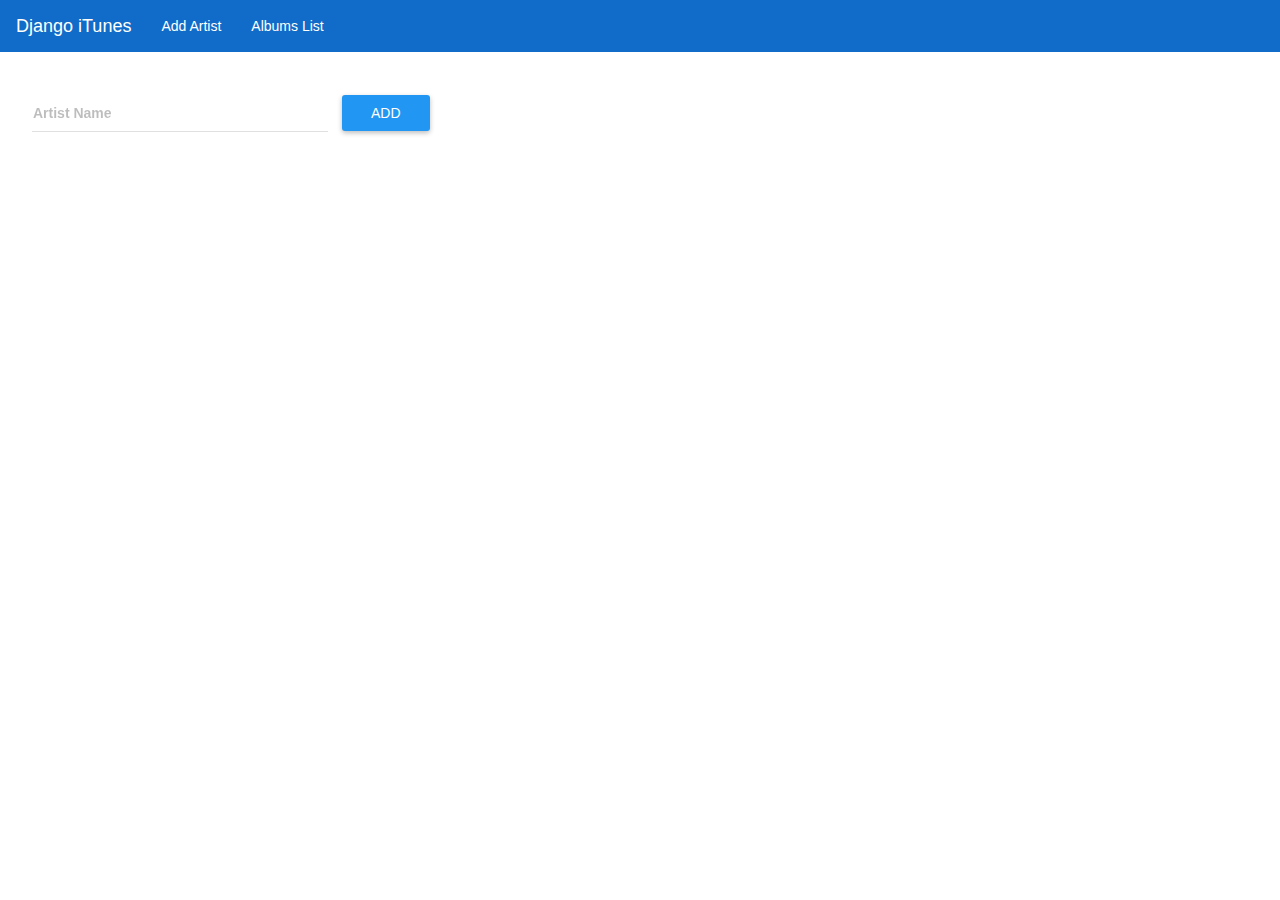
<file: src/client/index.html>
<!doctype html> <html> <head> <meta charset="utf-8"> <title></title> <meta name="description" content=""> <meta name="viewport" content="width=device-width"> <!-- Place favicon.ico and apple-touch-icon.png in the root directory --> <link rel="stylesheet" href="styles/vendor.00440d96.css"> <link rel="stylesheet" href="styles/main.2b883a9e.css"> </head> <body ng-app="djangoItunesStaticsApp" ng-cloak> <!--[if lte IE 8]>
      <p class="browsehappy">You are using an <strong>outdated</strong> browser. Please <a href="http://browsehappy.com/">upgrade your browser</a> to improve your experience.</p>
    <![endif]--> <!-- Add your site or application content here --> <div class="header django-header"> <div class="navbar navbar-default" role="navigation"> <div> <div class="navbar-header"> <button type="button" class="navbar-toggle collapsed" data-toggle="collapse" data-target="#js-navbar-collapse"> <span class="sr-only">Toggle navigation</span> <span class="icon-bar"></span> <span class="icon-bar"></span> <span class="icon-bar"></span> </button> <a class="navbar-brand navbar-item" href="#/">Django iTunes</a> </div> <div class="collapse navbar-collapse" id="js-navbar-collapse"> <ul class="nav navbar-nav"> <li><a href="#/" class="navbar-item">Add Artist</a></li> <li><a ng-href="#/albums" class="navbar-item">Albums List</a></li> </ul> </div> </div> </div> </div> <div class=""> <div ng-view=""></div> </div> <!-- Google Analytics: change UA-XXXXX-X to be your site's ID --> <script>!function(A,n,g,u,l,a,r){A.GoogleAnalyticsObject=l,A[l]=A[l]||function(){
       (A[l].q=A[l].q||[]).push(arguments)},A[l].l=+new Date,a=n.createElement(g),
       r=n.getElementsByTagName(g)[0],a.src=u,r.parentNode.insertBefore(a,r)
       }(window,document,'script','https://www.google-analytics.com/analytics.js','ga');

       ga('create', 'UA-XXXXX-X');
       ga('send', 'pageview');</script> <script src="scripts/vendor.a1832bfb.js"></script> <script src="scripts/scripts.41d2d23c.js"></script> </body> </html>
</file>
<file: src/client/styles/main.2b883a9e.css>
@charset "UTF-8";/*!
 * Bootstrap v3.3.6 (http://getbootstrap.com)
 * Copyright 2011-2015 Twitter, Inc.
 * Licensed under MIT (https://github.com/twbs/bootstrap/blob/master/LICENSE)
 *//*! normalize.css v3.0.3 | MIT License | github.com/necolas/normalize.css */.label,sub,sup{vertical-align:baseline}hr,img{border:0}body,figure{margin:0}.btn-group>.btn-group,.btn-toolbar .btn,.btn-toolbar .btn-group,.btn-toolbar .input-group,.col-xs-1,.col-xs-10,.col-xs-11,.col-xs-12,.col-xs-2,.col-xs-3,.col-xs-4,.col-xs-5,.col-xs-6,.col-xs-7,.col-xs-8,.col-xs-9,.dropdown-menu{float:left}.img-responsive,.img-thumbnail,.table,label{max-width:100%}.navbar-fixed-bottom .navbar-collapse,.navbar-fixed-top .navbar-collapse,.pre-scrollable{max-height:340px}html{font-family:sans-serif;-ms-text-size-adjust:100%;-webkit-text-size-adjust:100%}article,aside,details,figcaption,figure,footer,header,hgroup,main,menu,nav,section,summary{display:block}audio,canvas,progress,video{display:inline-block;vertical-align:baseline}audio:not([controls]){display:none;height:0}[hidden],template{display:none}a{background-color:transparent}a:active,a:hover{outline:0}b,optgroup,strong{font-weight:700}dfn{font-style:italic}h1{margin:.67em 0}mark{background:#ff0;color:#000}sub,sup{font-size:75%;line-height:0;position:relative}sup{top:-.5em}sub{bottom:-.25em}img{vertical-align:middle}svg:not(:root){overflow:hidden}hr{box-sizing:content-box;height:0}pre,textarea{overflow:auto}code,kbd,pre,samp{font-size:1em}button,input,optgroup,select,textarea{color:inherit;font:inherit;margin:0}.glyphicon,address{font-style:normal}button{overflow:visible}button,select{text-transform:none}button,html input[type=button],input[type=reset],input[type=submit]{-webkit-appearance:button;cursor:pointer}button[disabled],html input[disabled]{cursor:default}button::-moz-focus-inner,input::-moz-focus-inner{border:0;padding:0}input[type=checkbox],input[type=radio]{box-sizing:border-box;padding:0}input[type=number]::-webkit-inner-spin-button,input[type=number]::-webkit-outer-spin-button{height:auto}input[type=search]::-webkit-search-cancel-button,input[type=search]::-webkit-search-decoration{-webkit-appearance:none}table{border-collapse:collapse;border-spacing:0}td,th{padding:0}/*! Source: https://github.com/h5bp/html5-boilerplate/blob/master/src/css/main.css */@media print{blockquote,img,pre,tr{page-break-inside:avoid}*,:after,:before{background:0 0!important;color:#000!important;box-shadow:none!important;text-shadow:none!important}a,a:visited{text-decoration:underline}a[href]:after{content:" (" attr(href) ")"}abbr[title]:after{content:" (" attr(title) ")"}a[href^="#"]:after,a[href^="javascript:"]:after{content:""}blockquote,pre{border:1px solid #999}thead{display:table-header-group}img{max-width:100%!important}h2,h3,p{orphans:3;widows:3}h2,h3{page-break-after:avoid}.navbar{display:none}.btn>.caret,.dropup>.btn>.caret{border-top-color:#000!important}.label{border:1px solid #000}.table{border-collapse:collapse!important}.table td,.table th{background-color:#fff!important}.table-bordered td,.table-bordered th{border:1px solid #ddd!important}}.btn,.btn-danger.active,.btn-danger:active,.btn-default.active,.btn-default:active,.btn-info.active,.btn-info:active,.btn-primary.active,.btn-primary:active,.btn-warning.active,.btn-warning:active,.btn.active,.btn:active,.dropdown-menu>.disabled>a:focus,.dropdown-menu>.disabled>a:hover,.form-control,.navbar-toggle,.open>.btn-danger.dropdown-toggle,.open>.btn-default.dropdown-toggle,.open>.btn-info.dropdown-toggle,.open>.btn-primary.dropdown-toggle,.open>.btn-warning.dropdown-toggle{background-image:none}.img-thumbnail,body{background-color:#fff}@font-face{font-family:'Glyphicons Halflings';src:url(../fonts/bootstrap/glyphicons-halflings-regular.eot);src:url(../fonts/bootstrap/glyphicons-halflings-regular.eot?#iefix) format("embedded-opentype"),url(../fonts/bootstrap/glyphicons-halflings-regular.woff2) format("woff2"),url(../fonts/bootstrap/glyphicons-halflings-regular.woff) format("woff"),url(../fonts/bootstrap/glyphicons-halflings-regular.ttf) format("truetype"),url(../fonts/bootstrap/glyphicons-halflings-regular.svg#glyphicons_halflingsregular) format("svg")}.glyphicon{position:relative;top:1px;display:inline-block;font-family:'Glyphicons Halflings';font-weight:400;line-height:1;-webkit-font-smoothing:antialiased;-moz-osx-font-smoothing:grayscale}.glyphicon-asterisk:before{content:"\002a"}.glyphicon-plus:before{content:"\002b"}.glyphicon-eur:before,.glyphicon-euro:before{content:"\20ac"}.glyphicon-minus:before{content:"\2212"}.glyphicon-cloud:before{content:"\2601"}.glyphicon-envelope:before{content:"\2709"}.glyphicon-pencil:before{content:"\270f"}.glyphicon-glass:before{content:"\e001"}.glyphicon-music:before{content:"\e002"}.glyphicon-search:before{content:"\e003"}.glyphicon-heart:before{content:"\e005"}.glyphicon-star:before{content:"\e006"}.glyphicon-star-empty:before{content:"\e007"}.glyphicon-user:before{content:"\e008"}.glyphicon-film:before{content:"\e009"}.glyphicon-th-large:before{content:"\e010"}.glyphicon-th:before{content:"\e011"}.glyphicon-th-list:before{content:"\e012"}.glyphicon-ok:before{content:"\e013"}.glyphicon-remove:before{content:"\e014"}.glyphicon-zoom-in:before{content:"\e015"}.glyphicon-zoom-out:before{content:"\e016"}.glyphicon-off:before{content:"\e017"}.glyphicon-signal:before{content:"\e018"}.glyphicon-cog:before{content:"\e019"}.glyphicon-trash:before{content:"\e020"}.glyphicon-home:before{content:"\e021"}.glyphicon-file:before{content:"\e022"}.glyphicon-time:before{content:"\e023"}.glyphicon-road:before{content:"\e024"}.glyphicon-download-alt:before{content:"\e025"}.glyphicon-download:before{content:"\e026"}.glyphicon-upload:before{content:"\e027"}.glyphicon-inbox:before{content:"\e028"}.glyphicon-play-circle:before{content:"\e029"}.glyphicon-repeat:before{content:"\e030"}.glyphicon-refresh:before{content:"\e031"}.glyphicon-list-alt:before{content:"\e032"}.glyphicon-lock:before{content:"\e033"}.glyphicon-flag:before{content:"\e034"}.glyphicon-headphones:before{content:"\e035"}.glyphicon-volume-off:before{content:"\e036"}.glyphicon-volume-down:before{content:"\e037"}.glyphicon-volume-up:before{content:"\e038"}.glyphicon-qrcode:before{content:"\e039"}.glyphicon-barcode:before{content:"\e040"}.glyphicon-tag:before{content:"\e041"}.glyphicon-tags:before{content:"\e042"}.glyphicon-book:before{content:"\e043"}.glyphicon-bookmark:before{content:"\e044"}.glyphicon-print:before{content:"\e045"}.glyphicon-camera:before{content:"\e046"}.glyphicon-font:before{content:"\e047"}.glyphicon-bold:before{content:"\e048"}.glyphicon-italic:before{content:"\e049"}.glyphicon-text-height:before{content:"\e050"}.glyphicon-text-width:before{content:"\e051"}.glyphicon-align-left:before{content:"\e052"}.glyphicon-align-center:before{content:"\e053"}.glyphicon-align-right:before{content:"\e054"}.glyphicon-align-justify:before{content:"\e055"}.glyphicon-list:before{content:"\e056"}.glyphicon-indent-left:before{content:"\e057"}.glyphicon-indent-right:before{content:"\e058"}.glyphicon-facetime-video:before{content:"\e059"}.glyphicon-picture:before{content:"\e060"}.glyphicon-map-marker:before{content:"\e062"}.glyphicon-adjust:before{content:"\e063"}.glyphicon-tint:before{content:"\e064"}.glyphicon-edit:before{content:"\e065"}.glyphicon-share:before{content:"\e066"}.glyphicon-check:before{content:"\e067"}.glyphicon-move:before{content:"\e068"}.glyphicon-step-backward:before{content:"\e069"}.glyphicon-fast-backward:before{content:"\e070"}.glyphicon-backward:before{content:"\e071"}.glyphicon-play:before{content:"\e072"}.glyphicon-pause:before{content:"\e073"}.glyphicon-stop:before{content:"\e074"}.glyphicon-forward:before{content:"\e075"}.glyphicon-fast-forward:before{content:"\e076"}.glyphicon-step-forward:before{content:"\e077"}.glyphicon-eject:before{content:"\e078"}.glyphicon-chevron-left:before{content:"\e079"}.glyphicon-chevron-right:before{content:"\e080"}.glyphicon-plus-sign:before{content:"\e081"}.glyphicon-minus-sign:before{content:"\e082"}.glyphicon-remove-sign:before{content:"\e083"}.glyphicon-ok-sign:before{content:"\e084"}.glyphicon-question-sign:before{content:"\e085"}.glyphicon-info-sign:before{content:"\e086"}.glyphicon-screenshot:before{content:"\e087"}.glyphicon-remove-circle:before{content:"\e088"}.glyphicon-ok-circle:before{content:"\e089"}.glyphicon-ban-circle:before{content:"\e090"}.glyphicon-arrow-left:before{content:"\e091"}.glyphicon-arrow-right:before{content:"\e092"}.glyphicon-arrow-up:before{content:"\e093"}.glyphicon-arrow-down:before{content:"\e094"}.glyphicon-share-alt:before{content:"\e095"}.glyphicon-resize-full:before{content:"\e096"}.glyphicon-resize-small:before{content:"\e097"}.glyphicon-exclamation-sign:before{content:"\e101"}.glyphicon-gift:before{content:"\e102"}.glyphicon-leaf:before{content:"\e103"}.glyphicon-fire:before{content:"\e104"}.glyphicon-eye-open:before{content:"\e105"}.glyphicon-eye-close:before{content:"\e106"}.glyphicon-warning-sign:before{content:"\e107"}.glyphicon-plane:before{content:"\e108"}.glyphicon-calendar:before{content:"\e109"}.glyphicon-random:before{content:"\e110"}.glyphicon-comment:before{content:"\e111"}.glyphicon-magnet:before{content:"\e112"}.glyphicon-chevron-up:before{content:"\e113"}.glyphicon-chevron-down:before{content:"\e114"}.glyphicon-retweet:before{content:"\e115"}.glyphicon-shopping-cart:before{content:"\e116"}.glyphicon-folder-close:before{content:"\e117"}.glyphicon-folder-open:before{content:"\e118"}.glyphicon-resize-vertical:before{content:"\e119"}.glyphicon-resize-horizontal:before{content:"\e120"}.glyphicon-hdd:before{content:"\e121"}.glyphicon-bullhorn:before{content:"\e122"}.glyphicon-bell:before{content:"\e123"}.glyphicon-certificate:before{content:"\e124"}.glyphicon-thumbs-up:before{content:"\e125"}.glyphicon-thumbs-down:before{content:"\e126"}.glyphicon-hand-right:before{content:"\e127"}.glyphicon-hand-left:before{content:"\e128"}.glyphicon-hand-up:before{content:"\e129"}.glyphicon-hand-down:before{content:"\e130"}.glyphicon-circle-arrow-right:before{content:"\e131"}.glyphicon-circle-arrow-left:before{content:"\e132"}.glyphicon-circle-arrow-up:before{content:"\e133"}.glyphicon-circle-arrow-down:before{content:"\e134"}.glyphicon-globe:before{content:"\e135"}.glyphicon-wrench:before{content:"\e136"}.glyphicon-tasks:before{content:"\e137"}.glyphicon-filter:before{content:"\e138"}.glyphicon-briefcase:before{content:"\e139"}.glyphicon-fullscreen:before{content:"\e140"}.glyphicon-dashboard:before{content:"\e141"}.glyphicon-paperclip:before{content:"\e142"}.glyphicon-heart-empty:before{content:"\e143"}.glyphicon-link:before{content:"\e144"}.glyphicon-phone:before{content:"\e145"}.glyphicon-pushpin:before{content:"\e146"}.glyphicon-usd:before{content:"\e148"}.glyphicon-gbp:before{content:"\e149"}.glyphicon-sort:before{content:"\e150"}.glyphicon-sort-by-alphabet:before{content:"\e151"}.glyphicon-sort-by-alphabet-alt:before{content:"\e152"}.glyphicon-sort-by-order:before{content:"\e153"}.glyphicon-sort-by-order-alt:before{content:"\e154"}.glyphicon-sort-by-attributes:before{content:"\e155"}.glyphicon-sort-by-attributes-alt:before{content:"\e156"}.glyphicon-unchecked:before{content:"\e157"}.glyphicon-expand:before{content:"\e158"}.glyphicon-collapse-down:before{content:"\e159"}.glyphicon-collapse-up:before{content:"\e160"}.glyphicon-log-in:before{content:"\e161"}.glyphicon-flash:before{content:"\e162"}.glyphicon-log-out:before{content:"\e163"}.glyphicon-new-window:before{content:"\e164"}.glyphicon-record:before{content:"\e165"}.glyphicon-save:before{content:"\e166"}.glyphicon-open:before{content:"\e167"}.glyphicon-saved:before{content:"\e168"}.glyphicon-import:before{content:"\e169"}.glyphicon-export:before{content:"\e170"}.glyphicon-send:before{content:"\e171"}.glyphicon-floppy-disk:before{content:"\e172"}.glyphicon-floppy-saved:before{content:"\e173"}.glyphicon-floppy-remove:before{content:"\e174"}.glyphicon-floppy-save:before{content:"\e175"}.glyphicon-floppy-open:before{content:"\e176"}.glyphicon-credit-card:before{content:"\e177"}.glyphicon-transfer:before{content:"\e178"}.glyphicon-cutlery:before{content:"\e179"}.glyphicon-header:before{content:"\e180"}.glyphicon-compressed:before{content:"\e181"}.glyphicon-earphone:before{content:"\e182"}.glyphicon-phone-alt:before{content:"\e183"}.glyphicon-tower:before{content:"\e184"}.glyphicon-stats:before{content:"\e185"}.glyphicon-sd-video:before{content:"\e186"}.glyphicon-hd-video:before{content:"\e187"}.glyphicon-subtitles:before{content:"\e188"}.glyphicon-sound-stereo:before{content:"\e189"}.glyphicon-sound-dolby:before{content:"\e190"}.glyphicon-sound-5-1:before{content:"\e191"}.glyphicon-sound-6-1:before{content:"\e192"}.glyphicon-sound-7-1:before{content:"\e193"}.glyphicon-copyright-mark:before{content:"\e194"}.glyphicon-registration-mark:before{content:"\e195"}.glyphicon-cloud-download:before{content:"\e197"}.glyphicon-cloud-upload:before{content:"\e198"}.glyphicon-tree-conifer:before{content:"\e199"}.glyphicon-tree-deciduous:before{content:"\e200"}.glyphicon-cd:before{content:"\e201"}.glyphicon-save-file:before{content:"\e202"}.glyphicon-open-file:before{content:"\e203"}.glyphicon-level-up:before{content:"\e204"}.glyphicon-copy:before{content:"\e205"}.glyphicon-paste:before{content:"\e206"}.glyphicon-alert:before{content:"\e209"}.glyphicon-equalizer:before{content:"\e210"}.glyphicon-king:before{content:"\e211"}.glyphicon-queen:before{content:"\e212"}.glyphicon-pawn:before{content:"\e213"}.glyphicon-bishop:before{content:"\e214"}.glyphicon-knight:before{content:"\e215"}.glyphicon-baby-formula:before{content:"\e216"}.glyphicon-tent:before{content:"\26fa"}.glyphicon-blackboard:before{content:"\e218"}.glyphicon-bed:before{content:"\e219"}.glyphicon-apple:before{content:"\f8ff"}.glyphicon-erase:before{content:"\e221"}.glyphicon-hourglass:before{content:"\231b"}.glyphicon-lamp:before{content:"\e223"}.glyphicon-duplicate:before{content:"\e224"}.glyphicon-piggy-bank:before{content:"\e225"}.glyphicon-scissors:before{content:"\e226"}.glyphicon-bitcoin:before,.glyphicon-btc:before,.glyphicon-xbt:before{content:"\e227"}.glyphicon-jpy:before,.glyphicon-yen:before{content:"\00a5"}.glyphicon-rub:before,.glyphicon-ruble:before{content:"\20bd"}.glyphicon-scale:before{content:"\e230"}.glyphicon-ice-lolly:before{content:"\e231"}.glyphicon-ice-lolly-tasted:before{content:"\e232"}.glyphicon-education:before{content:"\e233"}.glyphicon-option-horizontal:before{content:"\e234"}.glyphicon-option-vertical:before{content:"\e235"}.glyphicon-menu-hamburger:before{content:"\e236"}.glyphicon-modal-window:before{content:"\e237"}.glyphicon-oil:before{content:"\e238"}.glyphicon-grain:before{content:"\e239"}.glyphicon-sunglasses:before{content:"\e240"}.glyphicon-text-size:before{content:"\e241"}.glyphicon-text-color:before{content:"\e242"}.glyphicon-text-background:before{content:"\e243"}.glyphicon-object-align-top:before{content:"\e244"}.glyphicon-object-align-bottom:before{content:"\e245"}.glyphicon-object-align-horizontal:before{content:"\e246"}.glyphicon-object-align-left:before{content:"\e247"}.glyphicon-object-align-vertical:before{content:"\e248"}.glyphicon-object-align-right:before{content:"\e249"}.glyphicon-triangle-right:before{content:"\e250"}.glyphicon-triangle-left:before{content:"\e251"}.glyphicon-triangle-bottom:before{content:"\e252"}.glyphicon-triangle-top:before{content:"\e253"}.glyphicon-console:before{content:"\e254"}.glyphicon-superscript:before{content:"\e255"}.glyphicon-subscript:before{content:"\e256"}.glyphicon-menu-left:before{content:"\e257"}.glyphicon-menu-right:before{content:"\e258"}.glyphicon-menu-down:before{content:"\e259"}.glyphicon-menu-up:before{content:"\e260"}*,:after,:before{box-sizing:border-box}html{font-size:10px;-webkit-tap-highlight-color:transparent}body{font-family:"Helvetica Neue",Helvetica,Arial,sans-serif;font-size:14px;line-height:1.428571429;color:#333}button,input,select,textarea{font-family:inherit;font-size:inherit;line-height:inherit}a{color:#337ab7;text-decoration:none}a:focus,a:hover{color:#23527c;text-decoration:underline}a:focus{outline:dotted thin;outline:-webkit-focus-ring-color auto 5px;outline-offset:-2px}.img-responsive{display:block;height:auto}.img-rounded{border-radius:6px}.img-thumbnail{padding:4px;line-height:1.428571429;border:1px solid #ddd;border-radius:4px;transition:all .2s ease-in-out;display:inline-block;height:auto}.img-circle{border-radius:50%}hr{margin-top:20px;margin-bottom:20px;border-top:1px solid #eee}.sr-only{position:absolute;width:1px;height:1px;margin:-1px;padding:0;overflow:hidden;clip:rect(0,0,0,0);border:0}.sr-only-focusable:active,.sr-only-focusable:focus{position:static;width:auto;height:auto;margin:0;overflow:visible;clip:auto}[role=button]{cursor:pointer}.h1,.h2,.h3,.h4,.h5,.h6,h1,h2,h3,h4,h5,h6{font-family:inherit;font-weight:500;line-height:1.1;color:inherit}.h1 .small,.h1 small,.h2 .small,.h2 small,.h3 .small,.h3 small,.h4 .small,.h4 small,.h5 .small,.h5 small,.h6 .small,.h6 small,h1 .small,h1 small,h2 .small,h2 small,h3 .small,h3 small,h4 .small,h4 small,h5 .small,h5 small,h6 .small,h6 small{font-weight:400;line-height:1;color:#777}.h1,.h2,.h3,h1,h2,h3{margin-top:20px;margin-bottom:10px}.h1 .small,.h1 small,.h2 .small,.h2 small,.h3 .small,.h3 small,h1 .small,h1 small,h2 .small,h2 small,h3 .small,h3 small{font-size:65%}.h4,.h5,.h6,h4,h5,h6{margin-top:10px;margin-bottom:10px}.h4 .small,.h4 small,.h5 .small,.h5 small,.h6 .small,.h6 small,h4 .small,h4 small,h5 .small,h5 small,h6 .small,h6 small{font-size:75%}.h1,h1{font-size:36px}.h2,h2{font-size:30px}.h3,h3{font-size:24px}.h4,h4{font-size:18px}.h5,h5{font-size:14px}.h6,h6{font-size:12px}p{margin:0 0 10px}.lead{margin-bottom:20px;font-size:16px;font-weight:300;line-height:1.4}dt,kbd kbd,label{font-weight:700}address,blockquote .small,blockquote footer,blockquote small,dd,dt,pre{line-height:1.428571429}@media (min-width:768px){.lead{font-size:21px}}.small,small{font-size:85%}.mark,mark{background-color:#fcf8e3;padding:.2em}.list-inline,.list-unstyled{padding-left:0;list-style:none}.text-left{text-align:left}.text-right{text-align:right}.text-center{text-align:center}.text-justify{text-align:justify}.text-nowrap{white-space:nowrap}.text-lowercase{text-transform:lowercase}.initialism,.text-uppercase{text-transform:uppercase}.text-capitalize{text-transform:capitalize}.text-muted{color:#777}.text-primary{color:#337ab7}a.text-primary:focus,a.text-primary:hover{color:#286090}.text-success{color:#3c763d}a.text-success:focus,a.text-success:hover{color:#2b542c}.text-info{color:#31708f}a.text-info:focus,a.text-info:hover{color:#245269}.text-warning{color:#8a6d3b}a.text-warning:focus,a.text-warning:hover{color:#66512c}.text-danger{color:#a94442}a.text-danger:focus,a.text-danger:hover{color:#843534}.bg-primary{color:#fff;background-color:#337ab7}a.bg-primary:focus,a.bg-primary:hover{background-color:#286090}.bg-success{background-color:#dff0d8}a.bg-success:focus,a.bg-success:hover{background-color:#c1e2b3}.bg-info{background-color:#d9edf7}a.bg-info:focus,a.bg-info:hover{background-color:#afd9ee}.bg-warning{background-color:#fcf8e3}a.bg-warning:focus,a.bg-warning:hover{background-color:#f7ecb5}.bg-danger{background-color:#f2dede}a.bg-danger:focus,a.bg-danger:hover{background-color:#e4b9b9}pre code,table{background-color:transparent}.page-header{padding-bottom:9px;margin:40px 0 20px;border-bottom:1px solid #eee}dl,ol,ul{margin-top:0}blockquote ol:last-child,blockquote p:last-child,blockquote ul:last-child,ol ol,ol ul,ul ol,ul ul{margin-bottom:0}address,dl{margin-bottom:20px}ol,ul{margin-bottom:10px}.list-inline{margin-left:-5px}.list-inline>li{display:inline-block;padding-left:5px;padding-right:5px}dd{margin-left:0}.dl-horizontal dd:after,.dl-horizontal dd:before{content:" ";display:table}.dl-horizontal dd:after{clear:both}@media (min-width:768px){.dl-horizontal dt{float:left;width:160px;clear:left;text-align:right;overflow:hidden;text-overflow:ellipsis;white-space:nowrap}.dl-horizontal dd{margin-left:180px}.container{width:750px}}.btn-group-vertical>.btn-group:after,.btn-toolbar:after,.clearfix:after,.container-fluid:after,.container:after,.dropdown-menu>li>a,.form-horizontal .form-group:after,.modal-footer:after,.modal-header:after,.navbar-collapse:after,.navbar-header:after,.navbar:after,.pager:after,.panel-body:after,.row:after{clear:both}abbr[data-original-title],abbr[title]{cursor:help;border-bottom:1px dotted #777}.initialism{font-size:90%}blockquote{padding:10px 20px;margin:0 0 20px;font-size:17.5px;border-left:5px solid #eee}blockquote .small,blockquote footer,blockquote small{display:block;font-size:80%;color:#777}legend,pre{color:#333}blockquote .small:before,blockquote footer:before,blockquote small:before{content:'\2014 \00A0'}.blockquote-reverse,blockquote.pull-right{padding-right:15px;padding-left:0;border-right:5px solid #eee;border-left:0;text-align:right}code,kbd{padding:2px 4px;font-size:90%}caption,th{text-align:left}.blockquote-reverse .small:before,.blockquote-reverse footer:before,.blockquote-reverse small:before,blockquote.pull-right .small:before,blockquote.pull-right footer:before,blockquote.pull-right small:before{content:''}.blockquote-reverse .small:after,.blockquote-reverse footer:after,.blockquote-reverse small:after,blockquote.pull-right .small:after,blockquote.pull-right footer:after,blockquote.pull-right small:after{content:'\00A0 \2014'}code,kbd,pre,samp{font-family:Menlo,Monaco,Consolas,"Courier New",monospace}code{color:#c7254e;background-color:#f9f2f4;border-radius:4px}kbd{color:#fff;background-color:#333;border-radius:3px;box-shadow:inset 0 -1px 0 rgba(0,0,0,.25)}kbd kbd{padding:0;font-size:100%;box-shadow:none}pre{display:block;padding:9.5px;margin:0 0 10px;font-size:13px;word-break:break-all;word-wrap:break-word;background-color:#f5f5f5;border:1px solid #ccc;border-radius:4px}.container-fluid:after,.container-fluid:before,.container:after,.container:before,.row:after,.row:before{display:table;content:" "}.container,.container-fluid{margin-right:auto;margin-left:auto}pre code{padding:0;font-size:inherit;color:inherit;white-space:pre-wrap;border-radius:0}.container,.container-fluid{padding-left:15px;padding-right:15px}.pre-scrollable{overflow-y:scroll}@media (min-width:992px){.container{width:970px}}@media (min-width:1200px){.container{width:1170px}}.row{margin-left:-15px;margin-right:-15px}.col-lg-1,.col-lg-10,.col-lg-11,.col-lg-12,.col-lg-2,.col-lg-3,.col-lg-4,.col-lg-5,.col-lg-6,.col-lg-7,.col-lg-8,.col-lg-9,.col-md-1,.col-md-10,.col-md-11,.col-md-12,.col-md-2,.col-md-3,.col-md-4,.col-md-5,.col-md-6,.col-md-7,.col-md-8,.col-md-9,.col-sm-1,.col-sm-10,.col-sm-11,.col-sm-12,.col-sm-2,.col-sm-3,.col-sm-4,.col-sm-5,.col-sm-6,.col-sm-7,.col-sm-8,.col-sm-9,.col-xs-1,.col-xs-10,.col-xs-11,.col-xs-12,.col-xs-2,.col-xs-3,.col-xs-4,.col-xs-5,.col-xs-6,.col-xs-7,.col-xs-8,.col-xs-9{position:relative;min-height:1px;padding-left:15px;padding-right:15px}.col-xs-1{width:8.3333333333%}.col-xs-2{width:16.6666666667%}.col-xs-3{width:25%}.col-xs-4{width:33.3333333333%}.col-xs-5{width:41.6666666667%}.col-xs-6{width:50%}.col-xs-7{width:58.3333333333%}.col-xs-8{width:66.6666666667%}.col-xs-9{width:75%}.col-xs-10{width:83.3333333333%}.col-xs-11{width:91.6666666667%}.col-xs-12{width:100%}.col-xs-pull-0{right:auto}.col-xs-pull-1{right:8.3333333333%}.col-xs-pull-2{right:16.6666666667%}.col-xs-pull-3{right:25%}.col-xs-pull-4{right:33.3333333333%}.col-xs-pull-5{right:41.6666666667%}.col-xs-pull-6{right:50%}.col-xs-pull-7{right:58.3333333333%}.col-xs-pull-8{right:66.6666666667%}.col-xs-pull-9{right:75%}.col-xs-pull-10{right:83.3333333333%}.col-xs-pull-11{right:91.6666666667%}.col-xs-pull-12{right:100%}.col-xs-push-0{left:auto}.col-xs-push-1{left:8.3333333333%}.col-xs-push-2{left:16.6666666667%}.col-xs-push-3{left:25%}.col-xs-push-4{left:33.3333333333%}.col-xs-push-5{left:41.6666666667%}.col-xs-push-6{left:50%}.col-xs-push-7{left:58.3333333333%}.col-xs-push-8{left:66.6666666667%}.col-xs-push-9{left:75%}.col-xs-push-10{left:83.3333333333%}.col-xs-push-11{left:91.6666666667%}.col-xs-push-12{left:100%}.col-xs-offset-0{margin-left:0}.col-xs-offset-1{margin-left:8.3333333333%}.col-xs-offset-2{margin-left:16.6666666667%}.col-xs-offset-3{margin-left:25%}.col-xs-offset-4{margin-left:33.3333333333%}.col-xs-offset-5{margin-left:41.6666666667%}.col-xs-offset-6{margin-left:50%}.col-xs-offset-7{margin-left:58.3333333333%}.col-xs-offset-8{margin-left:66.6666666667%}.col-xs-offset-9{margin-left:75%}.col-xs-offset-10{margin-left:83.3333333333%}.col-xs-offset-11{margin-left:91.6666666667%}.col-xs-offset-12{margin-left:100%}@media (min-width:768px){.col-sm-1,.col-sm-10,.col-sm-11,.col-sm-12,.col-sm-2,.col-sm-3,.col-sm-4,.col-sm-5,.col-sm-6,.col-sm-7,.col-sm-8,.col-sm-9{float:left}.col-sm-1{width:8.3333333333%}.col-sm-2{width:16.6666666667%}.col-sm-3{width:25%}.col-sm-4{width:33.3333333333%}.col-sm-5{width:41.6666666667%}.col-sm-6{width:50%}.col-sm-7{width:58.3333333333%}.col-sm-8{width:66.6666666667%}.col-sm-9{width:75%}.col-sm-10{width:83.3333333333%}.col-sm-11{width:91.6666666667%}.col-sm-12{width:100%}.col-sm-pull-0{right:auto}.col-sm-pull-1{right:8.3333333333%}.col-sm-pull-2{right:16.6666666667%}.col-sm-pull-3{right:25%}.col-sm-pull-4{right:33.3333333333%}.col-sm-pull-5{right:41.6666666667%}.col-sm-pull-6{right:50%}.col-sm-pull-7{right:58.3333333333%}.col-sm-pull-8{right:66.6666666667%}.col-sm-pull-9{right:75%}.col-sm-pull-10{right:83.3333333333%}.col-sm-pull-11{right:91.6666666667%}.col-sm-pull-12{right:100%}.col-sm-push-0{left:auto}.col-sm-push-1{left:8.3333333333%}.col-sm-push-2{left:16.6666666667%}.col-sm-push-3{left:25%}.col-sm-push-4{left:33.3333333333%}.col-sm-push-5{left:41.6666666667%}.col-sm-push-6{left:50%}.col-sm-push-7{left:58.3333333333%}.col-sm-push-8{left:66.6666666667%}.col-sm-push-9{left:75%}.col-sm-push-10{left:83.3333333333%}.col-sm-push-11{left:91.6666666667%}.col-sm-push-12{left:100%}.col-sm-offset-0{margin-left:0}.col-sm-offset-1{margin-left:8.3333333333%}.col-sm-offset-2{margin-left:16.6666666667%}.col-sm-offset-3{margin-left:25%}.col-sm-offset-4{margin-left:33.3333333333%}.col-sm-offset-5{margin-left:41.6666666667%}.col-sm-offset-6{margin-left:50%}.col-sm-offset-7{margin-left:58.3333333333%}.col-sm-offset-8{margin-left:66.6666666667%}.col-sm-offset-9{margin-left:75%}.col-sm-offset-10{margin-left:83.3333333333%}.col-sm-offset-11{margin-left:91.6666666667%}.col-sm-offset-12{margin-left:100%}}@media (min-width:992px){.col-md-1,.col-md-10,.col-md-11,.col-md-12,.col-md-2,.col-md-3,.col-md-4,.col-md-5,.col-md-6,.col-md-7,.col-md-8,.col-md-9{float:left}.col-md-1{width:8.3333333333%}.col-md-2{width:16.6666666667%}.col-md-3{width:25%}.col-md-4{width:33.3333333333%}.col-md-5{width:41.6666666667%}.col-md-6{width:50%}.col-md-7{width:58.3333333333%}.col-md-8{width:66.6666666667%}.col-md-9{width:75%}.col-md-10{width:83.3333333333%}.col-md-11{width:91.6666666667%}.col-md-12{width:100%}.col-md-pull-0{right:auto}.col-md-pull-1{right:8.3333333333%}.col-md-pull-2{right:16.6666666667%}.col-md-pull-3{right:25%}.col-md-pull-4{right:33.3333333333%}.col-md-pull-5{right:41.6666666667%}.col-md-pull-6{right:50%}.col-md-pull-7{right:58.3333333333%}.col-md-pull-8{right:66.6666666667%}.col-md-pull-9{right:75%}.col-md-pull-10{right:83.3333333333%}.col-md-pull-11{right:91.6666666667%}.col-md-pull-12{right:100%}.col-md-push-0{left:auto}.col-md-push-1{left:8.3333333333%}.col-md-push-2{left:16.6666666667%}.col-md-push-3{left:25%}.col-md-push-4{left:33.3333333333%}.col-md-push-5{left:41.6666666667%}.col-md-push-6{left:50%}.col-md-push-7{left:58.3333333333%}.col-md-push-8{left:66.6666666667%}.col-md-push-9{left:75%}.col-md-push-10{left:83.3333333333%}.col-md-push-11{left:91.6666666667%}.col-md-push-12{left:100%}.col-md-offset-0{margin-left:0}.col-md-offset-1{margin-left:8.3333333333%}.col-md-offset-2{margin-left:16.6666666667%}.col-md-offset-3{margin-left:25%}.col-md-offset-4{margin-left:33.3333333333%}.col-md-offset-5{margin-left:41.6666666667%}.col-md-offset-6{margin-left:50%}.col-md-offset-7{margin-left:58.3333333333%}.col-md-offset-8{margin-left:66.6666666667%}.col-md-offset-9{margin-left:75%}.col-md-offset-10{margin-left:83.3333333333%}.col-md-offset-11{margin-left:91.6666666667%}.col-md-offset-12{margin-left:100%}}@media (min-width:1200px){.col-lg-1,.col-lg-10,.col-lg-11,.col-lg-12,.col-lg-2,.col-lg-3,.col-lg-4,.col-lg-5,.col-lg-6,.col-lg-7,.col-lg-8,.col-lg-9{float:left}.col-lg-1{width:8.3333333333%}.col-lg-2{width:16.6666666667%}.col-lg-3{width:25%}.col-lg-4{width:33.3333333333%}.col-lg-5{width:41.6666666667%}.col-lg-6{width:50%}.col-lg-7{width:58.3333333333%}.col-lg-8{width:66.6666666667%}.col-lg-9{width:75%}.col-lg-10{width:83.3333333333%}.col-lg-11{width:91.6666666667%}.col-lg-12{width:100%}.col-lg-pull-0{right:auto}.col-lg-pull-1{right:8.3333333333%}.col-lg-pull-2{right:16.6666666667%}.col-lg-pull-3{right:25%}.col-lg-pull-4{right:33.3333333333%}.col-lg-pull-5{right:41.6666666667%}.col-lg-pull-6{right:50%}.col-lg-pull-7{right:58.3333333333%}.col-lg-pull-8{right:66.6666666667%}.col-lg-pull-9{right:75%}.col-lg-pull-10{right:83.3333333333%}.col-lg-pull-11{right:91.6666666667%}.col-lg-pull-12{right:100%}.col-lg-push-0{left:auto}.col-lg-push-1{left:8.3333333333%}.col-lg-push-2{left:16.6666666667%}.col-lg-push-3{left:25%}.col-lg-push-4{left:33.3333333333%}.col-lg-push-5{left:41.6666666667%}.col-lg-push-6{left:50%}.col-lg-push-7{left:58.3333333333%}.col-lg-push-8{left:66.6666666667%}.col-lg-push-9{left:75%}.col-lg-push-10{left:83.3333333333%}.col-lg-push-11{left:91.6666666667%}.col-lg-push-12{left:100%}.col-lg-offset-0{margin-left:0}.col-lg-offset-1{margin-left:8.3333333333%}.col-lg-offset-2{margin-left:16.6666666667%}.col-lg-offset-3{margin-left:25%}.col-lg-offset-4{margin-left:33.3333333333%}.col-lg-offset-5{margin-left:41.6666666667%}.col-lg-offset-6{margin-left:50%}.col-lg-offset-7{margin-left:58.3333333333%}.col-lg-offset-8{margin-left:66.6666666667%}.col-lg-offset-9{margin-left:75%}.col-lg-offset-10{margin-left:83.3333333333%}.col-lg-offset-11{margin-left:91.6666666667%}.col-lg-offset-12{margin-left:100%}}caption{padding-top:8px;padding-bottom:8px;color:#777}.table{width:100%;margin-bottom:20px}.table>tbody>tr>td,.table>tbody>tr>th,.table>tfoot>tr>td,.table>tfoot>tr>th,.table>thead>tr>td,.table>thead>tr>th{padding:8px;line-height:1.428571429;vertical-align:top;border-top:1px solid #ddd}.table>thead>tr>th{vertical-align:bottom;border-bottom:2px solid #ddd}.table>caption+thead>tr:first-child>td,.table>caption+thead>tr:first-child>th,.table>colgroup+thead>tr:first-child>td,.table>colgroup+thead>tr:first-child>th,.table>thead:first-child>tr:first-child>td,.table>thead:first-child>tr:first-child>th{border-top:0}.table>tbody+tbody{border-top:2px solid #ddd}.table .table{background-color:#fff}.table-condensed>tbody>tr>td,.table-condensed>tbody>tr>th,.table-condensed>tfoot>tr>td,.table-condensed>tfoot>tr>th,.table-condensed>thead>tr>td,.table-condensed>thead>tr>th{padding:5px}.table-bordered,.table-bordered>tbody>tr>td,.table-bordered>tbody>tr>th,.table-bordered>tfoot>tr>td,.table-bordered>tfoot>tr>th,.table-bordered>thead>tr>td,.table-bordered>thead>tr>th{border:1px solid #ddd}.table-bordered>thead>tr>td,.table-bordered>thead>tr>th{border-bottom-width:2px}.table-striped>tbody>tr:nth-of-type(odd){background-color:#f9f9f9}.table-hover>tbody>tr:hover,.table>tbody>tr.active>td,.table>tbody>tr.active>th,.table>tbody>tr>td.active,.table>tbody>tr>th.active,.table>tfoot>tr.active>td,.table>tfoot>tr.active>th,.table>tfoot>tr>td.active,.table>tfoot>tr>th.active,.table>thead>tr.active>td,.table>thead>tr.active>th,.table>thead>tr>td.active,.table>thead>tr>th.active{background-color:#f5f5f5}table col[class*=col-]{position:static;float:none;display:table-column}table td[class*=col-],table th[class*=col-]{position:static;float:none;display:table-cell}.table-hover>tbody>tr.active:hover>td,.table-hover>tbody>tr.active:hover>th,.table-hover>tbody>tr:hover>.active,.table-hover>tbody>tr>td.active:hover,.table-hover>tbody>tr>th.active:hover{background-color:#e8e8e8}.table>tbody>tr.success>td,.table>tbody>tr.success>th,.table>tbody>tr>td.success,.table>tbody>tr>th.success,.table>tfoot>tr.success>td,.table>tfoot>tr.success>th,.table>tfoot>tr>td.success,.table>tfoot>tr>th.success,.table>thead>tr.success>td,.table>thead>tr.success>th,.table>thead>tr>td.success,.table>thead>tr>th.success{background-color:#dff0d8}.table-hover>tbody>tr.success:hover>td,.table-hover>tbody>tr.success:hover>th,.table-hover>tbody>tr:hover>.success,.table-hover>tbody>tr>td.success:hover,.table-hover>tbody>tr>th.success:hover{background-color:#d0e9c6}.table>tbody>tr.info>td,.table>tbody>tr.info>th,.table>tbody>tr>td.info,.table>tbody>tr>th.info,.table>tfoot>tr.info>td,.table>tfoot>tr.info>th,.table>tfoot>tr>td.info,.table>tfoot>tr>th.info,.table>thead>tr.info>td,.table>thead>tr.info>th,.table>thead>tr>td.info,.table>thead>tr>th.info{background-color:#d9edf7}.table-hover>tbody>tr.info:hover>td,.table-hover>tbody>tr.info:hover>th,.table-hover>tbody>tr:hover>.info,.table-hover>tbody>tr>td.info:hover,.table-hover>tbody>tr>th.info:hover{background-color:#c4e3f3}.table>tbody>tr.warning>td,.table>tbody>tr.warning>th,.table>tbody>tr>td.warning,.table>tbody>tr>th.warning,.table>tfoot>tr.warning>td,.table>tfoot>tr.warning>th,.table>tfoot>tr>td.warning,.table>tfoot>tr>th.warning,.table>thead>tr.warning>td,.table>thead>tr.warning>th,.table>thead>tr>td.warning,.table>thead>tr>th.warning{background-color:#fcf8e3}.table-hover>tbody>tr.warning:hover>td,.table-hover>tbody>tr.warning:hover>th,.table-hover>tbody>tr:hover>.warning,.table-hover>tbody>tr>td.warning:hover,.table-hover>tbody>tr>th.warning:hover{background-color:#faf2cc}.table>tbody>tr.danger>td,.table>tbody>tr.danger>th,.table>tbody>tr>td.danger,.table>tbody>tr>th.danger,.table>tfoot>tr.danger>td,.table>tfoot>tr.danger>th,.table>tfoot>tr>td.danger,.table>tfoot>tr>th.danger,.table>thead>tr.danger>td,.table>thead>tr.danger>th,.table>thead>tr>td.danger,.table>thead>tr>th.danger{background-color:#f2dede}.table-hover>tbody>tr.danger:hover>td,.table-hover>tbody>tr.danger:hover>th,.table-hover>tbody>tr:hover>.danger,.table-hover>tbody>tr>td.danger:hover,.table-hover>tbody>tr>th.danger:hover{background-color:#ebcccc}.table-responsive{overflow-x:auto;min-height:.01%}@media screen and (max-width:767px){.table-responsive{width:100%;margin-bottom:15px;overflow-y:hidden;-ms-overflow-style:-ms-autohiding-scrollbar;border:1px solid #ddd}.table-responsive>.table{margin-bottom:0}.table-responsive>.table>tbody>tr>td,.table-responsive>.table>tbody>tr>th,.table-responsive>.table>tfoot>tr>td,.table-responsive>.table>tfoot>tr>th,.table-responsive>.table>thead>tr>td,.table-responsive>.table>thead>tr>th{white-space:nowrap}.table-responsive>.table-bordered{border:0}.table-responsive>.table-bordered>tbody>tr>td:first-child,.table-responsive>.table-bordered>tbody>tr>th:first-child,.table-responsive>.table-bordered>tfoot>tr>td:first-child,.table-responsive>.table-bordered>tfoot>tr>th:first-child,.table-responsive>.table-bordered>thead>tr>td:first-child,.table-responsive>.table-bordered>thead>tr>th:first-child{border-left:0}.table-responsive>.table-bordered>tbody>tr>td:last-child,.table-responsive>.table-bordered>tbody>tr>th:last-child,.table-responsive>.table-bordered>tfoot>tr>td:last-child,.table-responsive>.table-bordered>tfoot>tr>th:last-child,.table-responsive>.table-bordered>thead>tr>td:last-child,.table-responsive>.table-bordered>thead>tr>th:last-child{border-right:0}.table-responsive>.table-bordered>tbody>tr:last-child>td,.table-responsive>.table-bordered>tbody>tr:last-child>th,.table-responsive>.table-bordered>tfoot>tr:last-child>td,.table-responsive>.table-bordered>tfoot>tr:last-child>th{border-bottom:0}}fieldset,legend{padding:0;border:0}fieldset{margin:0;min-width:0}legend{display:block;width:100%;margin-bottom:20px;font-size:21px;line-height:inherit;border-bottom:1px solid #e5e5e5}label{display:inline-block;margin-bottom:5px}input[type=search]{box-sizing:border-box;-webkit-appearance:none}input[type=checkbox],input[type=radio]{margin:4px 0 0;margin-top:1px\9;line-height:normal}.form-control,output{font-size:14px;line-height:1.428571429;color:#555;display:block}input[type=file]{display:block}input[type=range]{display:block;width:100%}select[multiple],select[size]{height:auto}input[type=file]:focus,input[type=checkbox]:focus,input[type=radio]:focus{outline:dotted thin;outline:-webkit-focus-ring-color auto 5px;outline-offset:-2px}output{padding-top:7px}.form-control{width:100%;height:34px;padding:6px 12px;background-color:#fff;border:1px solid #ccc;border-radius:4px;box-shadow:inset 0 1px 1px rgba(0,0,0,.075);transition:border-color ease-in-out .15s,box-shadow ease-in-out .15s}.form-control:focus{border-color:#66afe9;outline:0;box-shadow:inset 0 1px 1px rgba(0,0,0,.075),0 0 8px rgba(102,175,233,.6)}.form-control::-moz-placeholder{color:#999;opacity:1}.form-control:-ms-input-placeholder{color:#999}.form-control::-webkit-input-placeholder{color:#999}.has-success .checkbox,.has-success .checkbox-inline,.has-success .control-label,.has-success .form-control-feedback,.has-success .help-block,.has-success .radio,.has-success .radio-inline,.has-success.checkbox label,.has-success.checkbox-inline label,.has-success.radio label,.has-success.radio-inline label{color:#3c763d}.form-control::-ms-expand{border:0;background-color:transparent}.form-control[disabled],.form-control[readonly],fieldset[disabled] .form-control{background-color:#eee;opacity:1}.form-control[disabled],fieldset[disabled] .form-control{cursor:not-allowed}textarea.form-control{height:auto}@media screen and (-webkit-min-device-pixel-ratio:0){input[type=date].form-control,input[type=time].form-control,input[type=datetime-local].form-control,input[type=month].form-control{line-height:34px}.input-group-sm input[type=date],.input-group-sm input[type=time],.input-group-sm input[type=datetime-local],.input-group-sm input[type=month],.input-group-sm>.input-group-btn>input[type=date].btn,.input-group-sm>.input-group-btn>input[type=time].btn,.input-group-sm>.input-group-btn>input[type=datetime-local].btn,.input-group-sm>.input-group-btn>input[type=month].btn,.input-group-sm>input[type=date].form-control,.input-group-sm>input[type=date].input-group-addon,.input-group-sm>input[type=time].form-control,.input-group-sm>input[type=time].input-group-addon,.input-group-sm>input[type=datetime-local].form-control,.input-group-sm>input[type=datetime-local].input-group-addon,.input-group-sm>input[type=month].form-control,.input-group-sm>input[type=month].input-group-addon,input[type=date].input-sm,input[type=time].input-sm,input[type=datetime-local].input-sm,input[type=month].input-sm{line-height:30px}.input-group-lg input[type=date],.input-group-lg input[type=time],.input-group-lg input[type=datetime-local],.input-group-lg input[type=month],.input-group-lg>.input-group-btn>input[type=date].btn,.input-group-lg>.input-group-btn>input[type=time].btn,.input-group-lg>.input-group-btn>input[type=datetime-local].btn,.input-group-lg>.input-group-btn>input[type=month].btn,.input-group-lg>input[type=date].form-control,.input-group-lg>input[type=date].input-group-addon,.input-group-lg>input[type=time].form-control,.input-group-lg>input[type=time].input-group-addon,.input-group-lg>input[type=datetime-local].form-control,.input-group-lg>input[type=datetime-local].input-group-addon,.input-group-lg>input[type=month].form-control,.input-group-lg>input[type=month].input-group-addon,input[type=date].input-lg,input[type=time].input-lg,input[type=datetime-local].input-lg,input[type=month].input-lg{line-height:46px}}.form-group{margin-bottom:15px}.checkbox,.radio{position:relative;display:block;margin-top:10px;margin-bottom:10px}.checkbox label,.radio label{min-height:20px;padding-left:20px;margin-bottom:0;font-weight:400;cursor:pointer}.checkbox input[type=checkbox],.checkbox-inline input[type=checkbox],.radio input[type=radio],.radio-inline input[type=radio]{position:absolute;margin-left:-20px;margin-top:4px\9}.checkbox+.checkbox,.radio+.radio{margin-top:-5px}.checkbox-inline,.radio-inline{position:relative;display:inline-block;padding-left:20px;margin-bottom:0;vertical-align:middle;font-weight:400;cursor:pointer}.checkbox-inline+.checkbox-inline,.radio-inline+.radio-inline{margin-top:0;margin-left:10px}.checkbox-inline.disabled,.checkbox.disabled label,.radio-inline.disabled,.radio.disabled label,fieldset[disabled] .checkbox label,fieldset[disabled] .checkbox-inline,fieldset[disabled] .radio label,fieldset[disabled] .radio-inline,fieldset[disabled] input[type=checkbox],fieldset[disabled] input[type=radio],input[type=checkbox].disabled,input[type=checkbox][disabled],input[type=radio].disabled,input[type=radio][disabled]{cursor:not-allowed}.form-control-static{padding-top:7px;padding-bottom:7px;margin-bottom:0;min-height:34px}.form-control-static.input-lg,.form-control-static.input-sm,.input-group-lg>.form-control-static.form-control,.input-group-lg>.form-control-static.input-group-addon,.input-group-lg>.input-group-btn>.form-control-static.btn,.input-group-sm>.form-control-static.form-control,.input-group-sm>.form-control-static.input-group-addon,.input-group-sm>.input-group-btn>.form-control-static.btn{padding-left:0;padding-right:0}.input-group-sm>.form-control,.input-group-sm>.input-group-addon,.input-group-sm>.input-group-btn>.btn,.input-sm{height:30px;padding:5px 10px;font-size:12px;line-height:1.5;border-radius:3px}.input-group-sm>.input-group-btn>select.btn,.input-group-sm>select.form-control,.input-group-sm>select.input-group-addon,select.input-sm{height:30px;line-height:30px}.input-group-sm>.input-group-btn>select[multiple].btn,.input-group-sm>.input-group-btn>textarea.btn,.input-group-sm>select[multiple].form-control,.input-group-sm>select[multiple].input-group-addon,.input-group-sm>textarea.form-control,.input-group-sm>textarea.input-group-addon,select[multiple].input-sm,textarea.input-sm{height:auto}.form-group-sm .form-control{height:30px;padding:5px 10px;font-size:12px;line-height:1.5;border-radius:3px}.form-group-sm select.form-control{height:30px;line-height:30px}.form-group-sm select[multiple].form-control,.form-group-sm textarea.form-control{height:auto}.form-group-sm .form-control-static{height:30px;min-height:32px;padding:6px 10px;font-size:12px;line-height:1.5}.input-group-lg>.form-control,.input-group-lg>.input-group-addon,.input-group-lg>.input-group-btn>.btn,.input-lg{height:46px;padding:10px 16px;font-size:18px;line-height:1.3333333;border-radius:6px}.input-group-lg>.input-group-btn>select.btn,.input-group-lg>select.form-control,.input-group-lg>select.input-group-addon,select.input-lg{height:46px;line-height:46px}.input-group-lg>.input-group-btn>select[multiple].btn,.input-group-lg>.input-group-btn>textarea.btn,.input-group-lg>select[multiple].form-control,.input-group-lg>select[multiple].input-group-addon,.input-group-lg>textarea.form-control,.input-group-lg>textarea.input-group-addon,select[multiple].input-lg,textarea.input-lg{height:auto}.form-group-lg .form-control{height:46px;padding:10px 16px;font-size:18px;line-height:1.3333333;border-radius:6px}.form-group-lg select.form-control{height:46px;line-height:46px}.form-group-lg select[multiple].form-control,.form-group-lg textarea.form-control{height:auto}.form-group-lg .form-control-static{height:46px;min-height:38px;padding:11px 16px;font-size:18px;line-height:1.3333333}.has-feedback{position:relative}.has-feedback .form-control{padding-right:42.5px}.form-control-feedback{position:absolute;top:0;right:0;z-index:2;display:block;width:34px;height:34px;line-height:34px;text-align:center;pointer-events:none}.collapsing,.dropdown,.dropup{position:relative}.form-group-lg .form-control+.form-control-feedback,.input-group-lg+.form-control-feedback,.input-group-lg>.form-control+.form-control-feedback,.input-group-lg>.input-group-addon+.form-control-feedback,.input-group-lg>.input-group-btn>.btn+.form-control-feedback,.input-lg+.form-control-feedback{width:46px;height:46px;line-height:46px}.form-group-sm .form-control+.form-control-feedback,.input-group-sm+.form-control-feedback,.input-group-sm>.form-control+.form-control-feedback,.input-group-sm>.input-group-addon+.form-control-feedback,.input-group-sm>.input-group-btn>.btn+.form-control-feedback,.input-sm+.form-control-feedback{width:30px;height:30px;line-height:30px}.has-success .form-control{border-color:#3c763d;box-shadow:inset 0 1px 1px rgba(0,0,0,.075)}.has-success .form-control:focus{border-color:#2b542c;box-shadow:inset 0 1px 1px rgba(0,0,0,.075),0 0 6px #67b168}.has-success .input-group-addon{color:#3c763d;border-color:#3c763d;background-color:#dff0d8}.has-warning .checkbox,.has-warning .checkbox-inline,.has-warning .control-label,.has-warning .form-control-feedback,.has-warning .help-block,.has-warning .radio,.has-warning .radio-inline,.has-warning.checkbox label,.has-warning.checkbox-inline label,.has-warning.radio label,.has-warning.radio-inline label{color:#8a6d3b}.has-warning .form-control{border-color:#8a6d3b;box-shadow:inset 0 1px 1px rgba(0,0,0,.075)}.has-warning .form-control:focus{border-color:#66512c;box-shadow:inset 0 1px 1px rgba(0,0,0,.075),0 0 6px #c0a16b}.has-warning .input-group-addon{color:#8a6d3b;border-color:#8a6d3b;background-color:#fcf8e3}.has-error .checkbox,.has-error .checkbox-inline,.has-error .control-label,.has-error .form-control-feedback,.has-error .help-block,.has-error .radio,.has-error .radio-inline,.has-error.checkbox label,.has-error.checkbox-inline label,.has-error.radio label,.has-error.radio-inline label{color:#a94442}.has-error .form-control{border-color:#a94442;box-shadow:inset 0 1px 1px rgba(0,0,0,.075)}.has-error .form-control:focus{border-color:#843534;box-shadow:inset 0 1px 1px rgba(0,0,0,.075),0 0 6px #ce8483}.has-error .input-group-addon{color:#a94442;border-color:#a94442;background-color:#f2dede}.has-feedback label~.form-control-feedback{top:25px}.has-feedback label.sr-only~.form-control-feedback{top:0}.help-block{display:block;margin-top:5px;margin-bottom:10px;color:#737373}@media (min-width:768px){.form-inline .form-control-static,.form-inline .form-group{display:inline-block}.form-inline .control-label,.form-inline .form-group{margin-bottom:0;vertical-align:middle}.form-inline .form-control{display:inline-block;width:auto;vertical-align:middle}.form-inline .input-group{display:inline-table;vertical-align:middle}.form-inline .input-group .form-control,.form-inline .input-group .input-group-addon,.form-inline .input-group .input-group-btn{width:auto}.form-inline .input-group>.form-control{width:100%}.form-inline .checkbox,.form-inline .radio{display:inline-block;margin-top:0;margin-bottom:0;vertical-align:middle}.form-inline .checkbox label,.form-inline .radio label{padding-left:0}.form-inline .checkbox input[type=checkbox],.form-inline .radio input[type=radio]{position:relative;margin-left:0}.form-inline .has-feedback .form-control-feedback{top:0}.form-horizontal .control-label{text-align:right;margin-bottom:0;padding-top:7px}}.form-horizontal .checkbox,.form-horizontal .checkbox-inline,.form-horizontal .radio,.form-horizontal .radio-inline{margin-top:0;margin-bottom:0;padding-top:7px}.form-horizontal .checkbox,.form-horizontal .radio{min-height:27px}.form-horizontal .form-group{margin-left:-15px;margin-right:-15px}.form-horizontal .form-group:after,.form-horizontal .form-group:before{content:" ";display:table}.form-horizontal .has-feedback .form-control-feedback{right:15px}@media (min-width:768px){.form-horizontal .form-group-lg .control-label{padding-top:11px;font-size:18px}.form-horizontal .form-group-sm .control-label{padding-top:6px;font-size:12px}}.btn{display:inline-block;margin-bottom:0;font-weight:400;text-align:center;vertical-align:middle;touch-action:manipulation;cursor:pointer;border:1px solid transparent;white-space:nowrap;padding:6px 12px;font-size:14px;line-height:1.428571429;border-radius:4px;-webkit-user-select:none;-moz-user-select:none;-ms-user-select:none;user-select:none}.btn.active.focus,.btn.active:focus,.btn.focus,.btn:active.focus,.btn:active:focus,.btn:focus{outline:dotted thin;outline:-webkit-focus-ring-color auto 5px;outline-offset:-2px}.btn.focus,.btn:focus,.btn:hover{color:#333;text-decoration:none}.btn.active,.btn:active{outline:0;box-shadow:inset 0 3px 5px rgba(0,0,0,.125)}.btn.disabled,.btn[disabled],fieldset[disabled] .btn{cursor:not-allowed;opacity:.65;filter:alpha(opacity=65);box-shadow:none}a.btn.disabled,fieldset[disabled] a.btn{pointer-events:none}.btn-default{color:#333;background-color:#fff;border-color:#ccc}.btn-default.focus,.btn-default:focus{color:#333;background-color:#e6e6e6;border-color:#8c8c8c}.btn-default.active,.btn-default:active,.btn-default:hover,.open>.btn-default.dropdown-toggle{color:#333;background-color:#e6e6e6;border-color:#adadad}.btn-default.active.focus,.btn-default.active:focus,.btn-default.active:hover,.btn-default:active.focus,.btn-default:active:focus,.btn-default:active:hover,.open>.btn-default.dropdown-toggle.focus,.open>.btn-default.dropdown-toggle:focus,.open>.btn-default.dropdown-toggle:hover{color:#333;background-color:#d4d4d4;border-color:#8c8c8c}.btn-default.disabled.focus,.btn-default.disabled:focus,.btn-default.disabled:hover,.btn-default[disabled].focus,.btn-default[disabled]:focus,.btn-default[disabled]:hover,fieldset[disabled] .btn-default.focus,fieldset[disabled] .btn-default:focus,fieldset[disabled] .btn-default:hover{background-color:#fff;border-color:#ccc}.btn-default .badge{color:#fff;background-color:#333}.btn-primary{color:#fff;background-color:#337ab7;border-color:#2e6da4}.btn-primary.focus,.btn-primary:focus{color:#fff;background-color:#286090;border-color:#122b40}.btn-primary.active,.btn-primary:active,.btn-primary:hover,.open>.btn-primary.dropdown-toggle{color:#fff;background-color:#286090;border-color:#204d74}.btn-primary.active.focus,.btn-primary.active:focus,.btn-primary.active:hover,.btn-primary:active.focus,.btn-primary:active:focus,.btn-primary:active:hover,.open>.btn-primary.dropdown-toggle.focus,.open>.btn-primary.dropdown-toggle:focus,.open>.btn-primary.dropdown-toggle:hover{color:#fff;background-color:#204d74;border-color:#122b40}.btn-primary.disabled.focus,.btn-primary.disabled:focus,.btn-primary.disabled:hover,.btn-primary[disabled].focus,.btn-primary[disabled]:focus,.btn-primary[disabled]:hover,fieldset[disabled] .btn-primary.focus,fieldset[disabled] .btn-primary:focus,fieldset[disabled] .btn-primary:hover{background-color:#337ab7;border-color:#2e6da4}.btn-primary .badge{color:#337ab7;background-color:#fff}.btn-success{color:#fff;background-color:#5cb85c;border-color:#4cae4c}.btn-success.focus,.btn-success:focus{color:#fff;background-color:#449d44;border-color:#255625}.btn-success.active,.btn-success:active,.btn-success:hover,.open>.btn-success.dropdown-toggle{color:#fff;background-color:#449d44;border-color:#398439}.btn-success.active.focus,.btn-success.active:focus,.btn-success.active:hover,.btn-success:active.focus,.btn-success:active:focus,.btn-success:active:hover,.open>.btn-success.dropdown-toggle.focus,.open>.btn-success.dropdown-toggle:focus,.open>.btn-success.dropdown-toggle:hover{color:#fff;background-color:#398439;border-color:#255625}.btn-success.active,.btn-success:active,.open>.btn-success.dropdown-toggle{background-image:none}.btn-success.disabled.focus,.btn-success.disabled:focus,.btn-success.disabled:hover,.btn-success[disabled].focus,.btn-success[disabled]:focus,.btn-success[disabled]:hover,fieldset[disabled] .btn-success.focus,fieldset[disabled] .btn-success:focus,fieldset[disabled] .btn-success:hover{background-color:#5cb85c;border-color:#4cae4c}.btn-success .badge{color:#5cb85c;background-color:#fff}.btn-info{color:#fff;background-color:#5bc0de;border-color:#46b8da}.btn-info.focus,.btn-info:focus{color:#fff;background-color:#31b0d5;border-color:#1b6d85}.btn-info.active,.btn-info:active,.btn-info:hover,.open>.btn-info.dropdown-toggle{color:#fff;background-color:#31b0d5;border-color:#269abc}.btn-info.active.focus,.btn-info.active:focus,.btn-info.active:hover,.btn-info:active.focus,.btn-info:active:focus,.btn-info:active:hover,.open>.btn-info.dropdown-toggle.focus,.open>.btn-info.dropdown-toggle:focus,.open>.btn-info.dropdown-toggle:hover{color:#fff;background-color:#269abc;border-color:#1b6d85}.btn-info.disabled.focus,.btn-info.disabled:focus,.btn-info.disabled:hover,.btn-info[disabled].focus,.btn-info[disabled]:focus,.btn-info[disabled]:hover,fieldset[disabled] .btn-info.focus,fieldset[disabled] .btn-info:focus,fieldset[disabled] .btn-info:hover{background-color:#5bc0de;border-color:#46b8da}.btn-info .badge{color:#5bc0de;background-color:#fff}.btn-warning{color:#fff;background-color:#f0ad4e;border-color:#eea236}.btn-warning.focus,.btn-warning:focus{color:#fff;background-color:#ec971f;border-color:#985f0d}.btn-warning.active,.btn-warning:active,.btn-warning:hover,.open>.btn-warning.dropdown-toggle{color:#fff;background-color:#ec971f;border-color:#d58512}.btn-warning.active.focus,.btn-warning.active:focus,.btn-warning.active:hover,.btn-warning:active.focus,.btn-warning:active:focus,.btn-warning:active:hover,.open>.btn-warning.dropdown-toggle.focus,.open>.btn-warning.dropdown-toggle:focus,.open>.btn-warning.dropdown-toggle:hover{color:#fff;background-color:#d58512;border-color:#985f0d}.btn-warning.disabled.focus,.btn-warning.disabled:focus,.btn-warning.disabled:hover,.btn-warning[disabled].focus,.btn-warning[disabled]:focus,.btn-warning[disabled]:hover,fieldset[disabled] .btn-warning.focus,fieldset[disabled] .btn-warning:focus,fieldset[disabled] .btn-warning:hover{background-color:#f0ad4e;border-color:#eea236}.btn-warning .badge{color:#f0ad4e;background-color:#fff}.btn-danger{color:#fff;background-color:#d9534f;border-color:#d43f3a}.btn-danger.focus,.btn-danger:focus{color:#fff;background-color:#c9302c;border-color:#761c19}.btn-danger.active,.btn-danger:active,.btn-danger:hover,.open>.btn-danger.dropdown-toggle{color:#fff;background-color:#c9302c;border-color:#ac2925}.btn-danger.active.focus,.btn-danger.active:focus,.btn-danger.active:hover,.btn-danger:active.focus,.btn-danger:active:focus,.btn-danger:active:hover,.open>.btn-danger.dropdown-toggle.focus,.open>.btn-danger.dropdown-toggle:focus,.open>.btn-danger.dropdown-toggle:hover{color:#fff;background-color:#ac2925;border-color:#761c19}.btn-danger.disabled.focus,.btn-danger.disabled:focus,.btn-danger.disabled:hover,.btn-danger[disabled].focus,.btn-danger[disabled]:focus,.btn-danger[disabled]:hover,fieldset[disabled] .btn-danger.focus,fieldset[disabled] .btn-danger:focus,fieldset[disabled] .btn-danger:hover{background-color:#d9534f;border-color:#d43f3a}.btn-danger .badge{color:#d9534f;background-color:#fff}.btn-link{color:#337ab7;font-weight:400;border-radius:0}.btn-link,.btn-link.active,.btn-link:active,.btn-link[disabled],fieldset[disabled] .btn-link{background-color:transparent;box-shadow:none}.btn-link,.btn-link:active,.btn-link:focus,.btn-link:hover{border-color:transparent}.btn-link:focus,.btn-link:hover{color:#23527c;text-decoration:underline;background-color:transparent}.btn-link[disabled]:focus,.btn-link[disabled]:hover,fieldset[disabled] .btn-link:focus,fieldset[disabled] .btn-link:hover{color:#777;text-decoration:none}.btn-group-lg>.btn,.btn-lg{padding:10px 16px;font-size:18px;line-height:1.3333333;border-radius:6px}.btn-group-sm>.btn,.btn-sm{padding:5px 10px;font-size:12px;line-height:1.5;border-radius:3px}.btn-group-xs>.btn,.btn-xs{padding:1px 5px;font-size:12px;line-height:1.5;border-radius:3px}.btn-block{display:block;width:100%}.btn-block+.btn-block{margin-top:5px}input[type=button].btn-block,input[type=reset].btn-block,input[type=submit].btn-block{width:100%}.fade{opacity:0;transition:opacity .15s linear}.fade.in{opacity:1}.collapse{display:none}.collapse.in{display:block}tr.collapse.in{display:table-row}tbody.collapse.in{display:table-row-group}.collapsing{height:0;overflow:hidden;transition-property:height,visibility;transition-duration:.35s;transition-timing-function:ease}.caret{display:inline-block;width:0;height:0;margin-left:2px;vertical-align:middle;border-top:4px dashed;border-top:4px solid\9;border-right:4px solid transparent;border-left:4px solid transparent}.dropdown-toggle:focus{outline:0}.dropdown-menu{position:absolute;top:100%;left:0;z-index:1000;display:none;min-width:160px;padding:5px 0;margin:2px 0 0;list-style:none;font-size:14px;text-align:left;background-color:#fff;border:1px solid #ccc;border:1px solid rgba(0,0,0,.15);border-radius:4px;box-shadow:0 6px 12px rgba(0,0,0,.175);background-clip:padding-box}.dropdown-menu-right,.dropdown-menu.pull-right{left:auto;right:0}.dropdown-header,.dropdown-menu>li>a{display:block;padding:3px 20px;line-height:1.428571429;white-space:nowrap}.btn-group>.btn-group:first-child:not(:last-child)>.btn:last-child,.btn-group>.btn-group:first-child:not(:last-child)>.dropdown-toggle,.btn-group>.btn:first-child:not(:last-child):not(.dropdown-toggle){border-bottom-right-radius:0;border-top-right-radius:0}.btn-group>.btn-group:last-child:not(:first-child)>.btn:first-child,.btn-group>.btn:last-child:not(:first-child),.btn-group>.dropdown-toggle:not(:first-child){border-bottom-left-radius:0;border-top-left-radius:0}.btn-group-vertical>.btn:not(:first-child):not(:last-child),.btn-group>.btn-group:not(:first-child):not(:last-child)>.btn,.btn-group>.btn:not(:first-child):not(:last-child):not(.dropdown-toggle){border-radius:0}.dropdown-menu .divider{height:1px;margin:9px 0;overflow:hidden;background-color:#e5e5e5}.dropdown-menu>li>a{font-weight:400;color:#333}.dropdown-menu>li>a:focus,.dropdown-menu>li>a:hover{text-decoration:none;color:#262626;background-color:#f5f5f5}.dropdown-menu>.active>a,.dropdown-menu>.active>a:focus,.dropdown-menu>.active>a:hover{color:#fff;text-decoration:none;outline:0;background-color:#337ab7}.dropdown-menu>.disabled>a,.dropdown-menu>.disabled>a:focus,.dropdown-menu>.disabled>a:hover{color:#777}.dropdown-menu>.disabled>a:focus,.dropdown-menu>.disabled>a:hover{text-decoration:none;background-color:transparent;filter:progid:DXImageTransform.Microsoft.gradient(enabled=false);cursor:not-allowed}.open>.dropdown-menu{display:block}.open>a{outline:0}.dropdown-menu-left{left:0;right:auto}.dropdown-header{font-size:12px;color:#777}.dropdown-backdrop{position:fixed;left:0;right:0;bottom:0;top:0;z-index:990}.pull-right>.dropdown-menu{right:0;left:auto}.dropup .caret,.navbar-fixed-bottom .dropdown .caret{border-top:0;border-bottom:4px dashed;border-bottom:4px solid\9;content:""}.dropup .dropdown-menu,.navbar-fixed-bottom .dropdown .dropdown-menu{top:auto;bottom:100%;margin-bottom:2px}@media (min-width:768px){.navbar-right .dropdown-menu{right:0;left:auto}.navbar-right .dropdown-menu-left{left:0;right:auto}}.btn-group,.btn-group-vertical{position:relative;display:inline-block;vertical-align:middle}.btn-group-vertical>.btn,.btn-group>.btn{position:relative;float:left}.btn-group-vertical>.btn.active,.btn-group-vertical>.btn:active,.btn-group-vertical>.btn:focus,.btn-group-vertical>.btn:hover,.btn-group>.btn.active,.btn-group>.btn:active,.btn-group>.btn:focus,.btn-group>.btn:hover{z-index:2}.btn-group .btn+.btn,.btn-group .btn+.btn-group,.btn-group .btn-group+.btn,.btn-group .btn-group+.btn-group{margin-left:-1px}.btn-toolbar{margin-left:-5px}.btn-toolbar:after,.btn-toolbar:before{content:" ";display:table}.btn-toolbar>.btn,.btn-toolbar>.btn-group,.btn-toolbar>.input-group{margin-left:5px}.btn .caret,.btn-group>.btn:first-child{margin-left:0}.btn-group .dropdown-toggle:active,.btn-group.open .dropdown-toggle{outline:0}.btn-group>.btn+.dropdown-toggle{padding-left:8px;padding-right:8px}.btn-group-lg.btn-group>.btn+.dropdown-toggle,.btn-group>.btn-lg+.dropdown-toggle{padding-left:12px;padding-right:12px}.btn-group.open .dropdown-toggle{box-shadow:inset 0 3px 5px rgba(0,0,0,.125)}.btn-group.open .dropdown-toggle.btn-link{box-shadow:none}.btn-group-lg>.btn .caret,.btn-lg .caret{border-width:5px 5px 0}.dropup .btn-group-lg>.btn .caret,.dropup .btn-lg .caret{border-width:0 5px 5px}.btn-group-vertical>.btn,.btn-group-vertical>.btn-group,.btn-group-vertical>.btn-group>.btn{display:block;float:none;width:100%;max-width:100%}.btn-group-vertical>.btn-group:after,.btn-group-vertical>.btn-group:before{content:" ";display:table}.btn-group-vertical>.btn-group>.btn{float:none}.btn-group-vertical>.btn+.btn,.btn-group-vertical>.btn+.btn-group,.btn-group-vertical>.btn-group+.btn,.btn-group-vertical>.btn-group+.btn-group{margin-top:-1px;margin-left:0}.btn-group-vertical>.btn:first-child:not(:last-child){border-radius:4px 4px 0 0}.btn-group-vertical>.btn:last-child:not(:first-child){border-radius:0 0 4px 4px}.btn-group-vertical>.btn-group:not(:first-child):not(:last-child)>.btn,.input-group .form-control:not(:first-child):not(:last-child),.input-group-addon:not(:first-child):not(:last-child),.input-group-btn:not(:first-child):not(:last-child){border-radius:0}.btn-group-vertical>.btn-group:first-child:not(:last-child)>.btn:last-child,.btn-group-vertical>.btn-group:first-child:not(:last-child)>.dropdown-toggle{border-bottom-right-radius:0;border-bottom-left-radius:0}.btn-group-vertical>.btn-group:last-child:not(:first-child)>.btn:first-child{border-top-right-radius:0;border-top-left-radius:0}.btn-group-justified{display:table;width:100%;table-layout:fixed;border-collapse:separate}.btn-group-justified>.btn,.btn-group-justified>.btn-group{float:none;display:table-cell;width:1%}.btn-group-justified>.btn-group .btn{width:100%}.btn-group-justified>.btn-group .dropdown-menu{left:auto}[data-toggle=buttons]>.btn input[type=checkbox],[data-toggle=buttons]>.btn input[type=radio],[data-toggle=buttons]>.btn-group>.btn input[type=checkbox],[data-toggle=buttons]>.btn-group>.btn input[type=radio]{position:absolute;clip:rect(0,0,0,0);pointer-events:none}.input-group,.input-group-btn,.input-group-btn>.btn{position:relative}.input-group{display:table;border-collapse:separate}.input-group[class*=col-]{float:none;padding-left:0;padding-right:0}.input-group .form-control{position:relative;z-index:2;float:left;width:100%;margin-bottom:0}.input-group .form-control:focus{z-index:3}.input-group .form-control,.input-group-addon,.input-group-btn{display:table-cell}.input-group-addon,.input-group-btn{width:1%;white-space:nowrap;vertical-align:middle}.input-group-addon{padding:6px 12px;font-size:14px;font-weight:400;line-height:1;color:#555;text-align:center;background-color:#eee;border:1px solid #ccc;border-radius:4px}.input-group-addon.input-sm,.input-group-sm>.input-group-addon,.input-group-sm>.input-group-btn>.input-group-addon.btn{padding:5px 10px;font-size:12px;border-radius:3px}.input-group-addon.input-lg,.input-group-lg>.input-group-addon,.input-group-lg>.input-group-btn>.input-group-addon.btn{padding:10px 16px;font-size:18px;border-radius:6px}.input-group-addon input[type=checkbox],.input-group-addon input[type=radio]{margin-top:0}.input-group .form-control:first-child,.input-group-addon:first-child,.input-group-btn:first-child>.btn,.input-group-btn:first-child>.btn-group>.btn,.input-group-btn:first-child>.dropdown-toggle,.input-group-btn:last-child>.btn-group:not(:last-child)>.btn,.input-group-btn:last-child>.btn:not(:last-child):not(.dropdown-toggle){border-bottom-right-radius:0;border-top-right-radius:0}.input-group-addon:first-child{border-right:0}.input-group .form-control:last-child,.input-group-addon:last-child,.input-group-btn:first-child>.btn-group:not(:first-child)>.btn,.input-group-btn:first-child>.btn:not(:first-child),.input-group-btn:last-child>.btn,.input-group-btn:last-child>.btn-group>.btn,.input-group-btn:last-child>.dropdown-toggle{border-bottom-left-radius:0;border-top-left-radius:0}.input-group-addon:last-child{border-left:0}.input-group-btn{font-size:0;white-space:nowrap}.input-group-btn>.btn+.btn{margin-left:-1px}.input-group-btn>.btn:active,.input-group-btn>.btn:focus,.input-group-btn>.btn:hover{z-index:2}.input-group-btn:first-child>.btn,.input-group-btn:first-child>.btn-group{margin-right:-1px}.input-group-btn:last-child>.btn,.input-group-btn:last-child>.btn-group{z-index:2;margin-left:-1px}.nav{margin-bottom:0;padding-left:0;list-style:none}.nav:after,.nav:before{content:" ";display:table}.nav>li,.nav>li>a{display:block;position:relative}.nav:after{clear:both}.nav>li>a{padding:10px 15px}.nav>li>a:focus,.nav>li>a:hover{text-decoration:none;background-color:#eee}.nav>li.disabled>a{color:#777}.nav>li.disabled>a:focus,.nav>li.disabled>a:hover{color:#777;text-decoration:none;background-color:transparent;cursor:not-allowed}.nav .open>a,.nav .open>a:focus,.nav .open>a:hover{background-color:#eee;border-color:#337ab7}.nav .nav-divider{height:1px;margin:9px 0;overflow:hidden;background-color:#e5e5e5}.nav>li>a>img{max-width:none}.nav-tabs{border-bottom:1px solid #ddd}.nav-tabs>li{float:left;margin-bottom:-1px}.nav-tabs>li>a{margin-right:2px;line-height:1.428571429;border:1px solid transparent;border-radius:4px 4px 0 0}.nav-tabs>li>a:hover{border-color:#eee #eee #ddd}.nav-tabs>li.active>a,.nav-tabs>li.active>a:focus,.nav-tabs>li.active>a:hover{color:#555;background-color:#fff;border:1px solid #ddd;border-bottom-color:transparent;cursor:default}.nav-pills>li{float:left}.nav-justified>li,.nav-stacked>li,.nav-tabs.nav-justified>li{float:none}.nav-pills>li>a{border-radius:4px}.nav-pills>li+li{margin-left:2px}.nav-pills>li.active>a,.nav-pills>li.active>a:focus,.nav-pills>li.active>a:hover{color:#fff;background-color:#337ab7}.navbar-default .navbar-brand:focus,.navbar-default .navbar-brand:hover,.navbar-default .navbar-nav>li>a:focus,.navbar-default .navbar-nav>li>a:hover,.navbar-toggle{background-color:transparent}.nav-stacked>li+li{margin-top:2px;margin-left:0}.nav-justified,.nav-tabs.nav-justified{width:100%}.nav-justified>li>a,.nav-tabs.nav-justified>li>a{text-align:center;margin-bottom:5px}.nav-justified>.dropdown .dropdown-menu{top:auto;left:auto}.nav-tabs-justified,.nav-tabs.nav-justified{border-bottom:0}.nav-tabs-justified>li>a,.nav-tabs.nav-justified>li>a{margin-right:0;border-radius:4px}.nav-tabs-justified>.active>a,.nav-tabs-justified>.active>a:focus,.nav-tabs-justified>.active>a:hover,.nav-tabs.nav-justified>.active>a,.nav-tabs.nav-justified>.active>a:focus,.nav-tabs.nav-justified>.active>a:hover{border:1px solid #ddd}@media (min-width:768px){.nav-justified>li,.nav-tabs.nav-justified>li{display:table-cell;width:1%}.nav-justified>li>a,.nav-tabs.nav-justified>li>a{margin-bottom:0}.nav-tabs-justified>li>a,.nav-tabs.nav-justified>li>a{border-bottom:1px solid #ddd;border-radius:4px 4px 0 0}.nav-tabs-justified>.active>a,.nav-tabs-justified>.active>a:focus,.nav-tabs-justified>.active>a:hover,.nav-tabs.nav-justified>.active>a,.nav-tabs.nav-justified>.active>a:focus,.nav-tabs.nav-justified>.active>a:hover{border-bottom-color:#fff}}.tab-content>.tab-pane{display:none}.tab-content>.active{display:block}.nav-tabs .dropdown-menu{margin-top:-1px;border-top-right-radius:0;border-top-left-radius:0}.navbar{position:relative;min-height:50px;margin-bottom:20px;border:1px solid transparent}.navbar:after,.navbar:before{content:" ";display:table}.navbar-header:after,.navbar-header:before{content:" ";display:table}.navbar-collapse{overflow-x:visible;padding-right:15px;padding-left:15px;border-top:1px solid transparent;box-shadow:inset 0 1px 0 rgba(255,255,255,.1);-webkit-overflow-scrolling:touch}.navbar-collapse:after,.navbar-collapse:before{content:" ";display:table}.navbar-collapse.in{overflow-y:auto}@media (min-width:768px){.navbar{border-radius:4px}.navbar-header{float:left}.navbar-collapse{width:auto;border-top:0;box-shadow:none}.navbar-collapse.collapse{display:block!important;height:auto!important;padding-bottom:0;overflow:visible!important}.navbar-collapse.in{overflow-y:visible}.navbar-fixed-bottom .navbar-collapse,.navbar-fixed-top .navbar-collapse,.navbar-static-top .navbar-collapse{padding-left:0;padding-right:0}}.embed-responsive,.modal,.modal-open,.progress{overflow:hidden}@media (max-device-width:480px) and (orientation:landscape){.navbar-fixed-bottom .navbar-collapse,.navbar-fixed-top .navbar-collapse{max-height:200px}}.container-fluid>.navbar-collapse,.container-fluid>.navbar-header,.container>.navbar-collapse,.container>.navbar-header{margin-right:-15px;margin-left:-15px}.navbar-static-top{z-index:1000;border-width:0 0 1px}.navbar-fixed-bottom,.navbar-fixed-top{position:fixed;right:0;left:0;z-index:1030}.navbar-fixed-top{top:0;border-width:0 0 1px}.navbar-fixed-bottom{bottom:0;margin-bottom:0;border-width:1px 0 0}.navbar-brand{float:left;padding:15px;font-size:18px;line-height:20px;height:50px}.navbar-brand:focus,.navbar-brand:hover{text-decoration:none}.navbar-brand>img{display:block}@media (min-width:768px){.container-fluid>.navbar-collapse,.container-fluid>.navbar-header,.container>.navbar-collapse,.container>.navbar-header{margin-right:0;margin-left:0}.navbar-fixed-bottom,.navbar-fixed-top,.navbar-static-top{border-radius:0}.navbar>.container .navbar-brand,.navbar>.container-fluid .navbar-brand{margin-left:-15px}}.navbar-toggle{position:relative;float:right;margin-right:15px;padding:9px 10px;margin-top:8px;margin-bottom:8px;border:1px solid transparent;border-radius:4px}.navbar-toggle:focus{outline:0}.navbar-toggle .icon-bar{display:block;width:22px;height:2px;border-radius:1px}.navbar-toggle .icon-bar+.icon-bar{margin-top:4px}.navbar-nav{margin:7.5px -15px}.navbar-nav>li>a{padding-top:10px;padding-bottom:10px;line-height:20px}@media (max-width:767px){.navbar-nav .open .dropdown-menu{position:static;float:none;width:auto;margin-top:0;background-color:transparent;border:0;box-shadow:none}.navbar-nav .open .dropdown-menu .dropdown-header,.navbar-nav .open .dropdown-menu>li>a{padding:5px 15px 5px 25px}.navbar-nav .open .dropdown-menu>li>a{line-height:20px}.navbar-nav .open .dropdown-menu>li>a:focus,.navbar-nav .open .dropdown-menu>li>a:hover{background-image:none}}.progress-bar-striped,.progress-striped .progress-bar,.progress-striped .progress-bar-danger,.progress-striped .progress-bar-info,.progress-striped .progress-bar-success,.progress-striped .progress-bar-warning{background-image:linear-gradient(45deg,rgba(255,255,255,.15) 25%,transparent 25%,transparent 50%,rgba(255,255,255,.15) 50%,rgba(255,255,255,.15) 75%,transparent 75%,transparent)}@media (min-width:768px){.navbar-toggle{display:none}.navbar-nav{float:left;margin:0}.navbar-nav>li{float:left}.navbar-nav>li>a{padding-top:15px;padding-bottom:15px}}.navbar-form{padding:10px 15px;border-top:1px solid transparent;border-bottom:1px solid transparent;box-shadow:inset 0 1px 0 rgba(255,255,255,.1),0 1px 0 rgba(255,255,255,.1);margin:8px -15px}@media (min-width:768px){.navbar-form .form-control-static,.navbar-form .form-group{display:inline-block}.navbar-form .control-label,.navbar-form .form-group{margin-bottom:0;vertical-align:middle}.navbar-form .form-control{display:inline-block;width:auto;vertical-align:middle}.navbar-form .input-group{display:inline-table;vertical-align:middle}.navbar-form .input-group .form-control,.navbar-form .input-group .input-group-addon,.navbar-form .input-group .input-group-btn{width:auto}.navbar-form .input-group>.form-control{width:100%}.navbar-form .checkbox,.navbar-form .radio{display:inline-block;margin-top:0;margin-bottom:0;vertical-align:middle}.navbar-form .checkbox label,.navbar-form .radio label{padding-left:0}.navbar-form .checkbox input[type=checkbox],.navbar-form .radio input[type=radio]{position:relative;margin-left:0}.navbar-form .has-feedback .form-control-feedback{top:0}.navbar-form{width:auto;border:0;margin-left:0;margin-right:0;padding-top:0;padding-bottom:0;box-shadow:none}}.breadcrumb>li,.pagination{display:inline-block}.btn .badge,.btn .label{top:-1px;position:relative}@media (max-width:767px){.navbar-form .form-group{margin-bottom:5px}.navbar-form .form-group:last-child{margin-bottom:0}}.navbar-nav>li>.dropdown-menu{margin-top:0;border-top-right-radius:0;border-top-left-radius:0}.navbar-fixed-bottom .navbar-nav>li>.dropdown-menu{margin-bottom:0;border-radius:4px 4px 0 0}.navbar-btn{margin-top:8px;margin-bottom:8px}.btn-group-sm>.navbar-btn.btn,.navbar-btn.btn-sm{margin-top:10px;margin-bottom:10px}.btn-group-xs>.navbar-btn.btn,.navbar-btn.btn-xs{margin-top:14px;margin-bottom:14px}.navbar-text{margin-top:15px;margin-bottom:15px}@media (min-width:768px){.navbar-text{float:left;margin-left:15px;margin-right:15px}.navbar-left{float:left!important}.navbar-right{float:right!important;margin-right:-15px}.navbar-right~.navbar-right{margin-right:0}}.navbar-default .navbar-nav>li>a,.navbar-default .navbar-text{color:#777}.navbar-default .navbar-nav>.active>a,.navbar-default .navbar-nav>.active>a:focus,.navbar-default .navbar-nav>.active>a:hover{color:#555;background-color:#e7e7e7}.navbar-default .navbar-nav>.disabled>a,.navbar-default .navbar-nav>.disabled>a:focus,.navbar-default .navbar-nav>.disabled>a:hover{color:#ccc;background-color:transparent}.navbar-default .navbar-toggle{border-color:#ddd}.navbar-default .navbar-toggle:focus,.navbar-default .navbar-toggle:hover{background-color:#ddd}.navbar-default .navbar-toggle .icon-bar{background-color:#888}.navbar-default .navbar-collapse,.navbar-default .navbar-form{border-color:#e7e7e7}.navbar-default .navbar-nav>.open>a,.navbar-default .navbar-nav>.open>a:focus,.navbar-default .navbar-nav>.open>a:hover{background-color:#e7e7e7;color:#555}@media (max-width:767px){.navbar-default .navbar-nav .open .dropdown-menu>li>a{color:#777}.navbar-default .navbar-nav .open .dropdown-menu>li>a:focus,.navbar-default .navbar-nav .open .dropdown-menu>li>a:hover{color:#333;background-color:transparent}.navbar-default .navbar-nav .open .dropdown-menu>.active>a,.navbar-default .navbar-nav .open .dropdown-menu>.active>a:focus,.navbar-default .navbar-nav .open .dropdown-menu>.active>a:hover{color:#555;background-color:#e7e7e7}.navbar-default .navbar-nav .open .dropdown-menu>.disabled>a,.navbar-default .navbar-nav .open .dropdown-menu>.disabled>a:focus,.navbar-default .navbar-nav .open .dropdown-menu>.disabled>a:hover{color:#ccc;background-color:transparent}}.navbar-default .navbar-link{color:#777}.navbar-default .navbar-link:hover{color:#333}.navbar-default .btn-link{color:#777}.navbar-default .btn-link:focus,.navbar-default .btn-link:hover{color:#333}.navbar-default .btn-link[disabled]:focus,.navbar-default .btn-link[disabled]:hover,fieldset[disabled] .navbar-default .btn-link:focus,fieldset[disabled] .navbar-default .btn-link:hover{color:#ccc}.navbar-inverse{background-color:#222;border-color:#090909}.navbar-inverse .navbar-brand{color:#9d9d9d}.navbar-inverse .navbar-brand:focus,.navbar-inverse .navbar-brand:hover{color:#fff;background-color:transparent}.navbar-inverse .navbar-nav>li>a,.navbar-inverse .navbar-text{color:#9d9d9d}.navbar-inverse .navbar-nav>li>a:focus,.navbar-inverse .navbar-nav>li>a:hover{color:#fff;background-color:transparent}.navbar-inverse .navbar-nav>.active>a,.navbar-inverse .navbar-nav>.active>a:focus,.navbar-inverse .navbar-nav>.active>a:hover{color:#fff;background-color:#090909}.navbar-inverse .navbar-nav>.disabled>a,.navbar-inverse .navbar-nav>.disabled>a:focus,.navbar-inverse .navbar-nav>.disabled>a:hover{color:#444;background-color:transparent}.navbar-inverse .navbar-toggle{border-color:#333}.navbar-inverse .navbar-toggle:focus,.navbar-inverse .navbar-toggle:hover{background-color:#333}.navbar-inverse .navbar-toggle .icon-bar{background-color:#fff}.navbar-inverse .navbar-collapse,.navbar-inverse .navbar-form{border-color:#101010}.navbar-inverse .navbar-nav>.open>a,.navbar-inverse .navbar-nav>.open>a:focus,.navbar-inverse .navbar-nav>.open>a:hover{background-color:#090909;color:#fff}@media (max-width:767px){.navbar-inverse .navbar-nav .open .dropdown-menu>.dropdown-header{border-color:#090909}.navbar-inverse .navbar-nav .open .dropdown-menu .divider{background-color:#090909}.navbar-inverse .navbar-nav .open .dropdown-menu>li>a{color:#9d9d9d}.navbar-inverse .navbar-nav .open .dropdown-menu>li>a:focus,.navbar-inverse .navbar-nav .open .dropdown-menu>li>a:hover{color:#fff;background-color:transparent}.navbar-inverse .navbar-nav .open .dropdown-menu>.active>a,.navbar-inverse .navbar-nav .open .dropdown-menu>.active>a:focus,.navbar-inverse .navbar-nav .open .dropdown-menu>.active>a:hover{color:#fff;background-color:#090909}.navbar-inverse .navbar-nav .open .dropdown-menu>.disabled>a,.navbar-inverse .navbar-nav .open .dropdown-menu>.disabled>a:focus,.navbar-inverse .navbar-nav .open .dropdown-menu>.disabled>a:hover{color:#444;background-color:transparent}}.navbar-inverse .navbar-link{color:#9d9d9d}.navbar-inverse .navbar-link:hover{color:#fff}.navbar-inverse .btn-link{color:#9d9d9d}.navbar-inverse .btn-link:focus,.navbar-inverse .btn-link:hover{color:#fff}.navbar-inverse .btn-link[disabled]:focus,.navbar-inverse .btn-link[disabled]:hover,fieldset[disabled] .navbar-inverse .btn-link:focus,fieldset[disabled] .navbar-inverse .btn-link:hover{color:#444}.breadcrumb{padding:8px 15px;margin-bottom:20px;list-style:none;background-color:#f5f5f5;border-radius:4px}.breadcrumb>li+li:before{content:"/ ";padding:0 5px;color:#ccc}.breadcrumb>.active{color:#777}.pagination{padding-left:0;margin:20px 0;border-radius:4px}.pagination>li{display:inline}.pagination>li>a,.pagination>li>span{position:relative;float:left;padding:6px 12px;line-height:1.428571429;text-decoration:none;color:#337ab7;background-color:#fff;border:1px solid #ddd;margin-left:-1px}.pagination>li:first-child>a,.pagination>li:first-child>span{margin-left:0;border-bottom-left-radius:4px;border-top-left-radius:4px}.pagination>li:last-child>a,.pagination>li:last-child>span{border-bottom-right-radius:4px;border-top-right-radius:4px}.pagination>li>a:focus,.pagination>li>a:hover,.pagination>li>span:focus,.pagination>li>span:hover{z-index:2;color:#23527c;background-color:#eee;border-color:#ddd}.pagination>.active>a,.pagination>.active>a:focus,.pagination>.active>a:hover,.pagination>.active>span,.pagination>.active>span:focus,.pagination>.active>span:hover{z-index:3;color:#fff;background-color:#337ab7;border-color:#337ab7;cursor:default}.pagination>.disabled>a,.pagination>.disabled>a:focus,.pagination>.disabled>a:hover,.pagination>.disabled>span,.pagination>.disabled>span:focus,.pagination>.disabled>span:hover{color:#777;background-color:#fff;border-color:#ddd;cursor:not-allowed}.pagination-lg>li>a,.pagination-lg>li>span{padding:10px 16px;font-size:18px;line-height:1.3333333}.pagination-lg>li:first-child>a,.pagination-lg>li:first-child>span{border-bottom-left-radius:6px;border-top-left-radius:6px}.pagination-lg>li:last-child>a,.pagination-lg>li:last-child>span{border-bottom-right-radius:6px;border-top-right-radius:6px}.pagination-sm>li>a,.pagination-sm>li>span{padding:5px 10px;font-size:12px;line-height:1.5}.badge,.label{font-weight:700;line-height:1;white-space:nowrap;text-align:center}.pagination-sm>li:first-child>a,.pagination-sm>li:first-child>span{border-bottom-left-radius:3px;border-top-left-radius:3px}.pagination-sm>li:last-child>a,.pagination-sm>li:last-child>span{border-bottom-right-radius:3px;border-top-right-radius:3px}.pager{padding-left:0;margin:20px 0;list-style:none;text-align:center}.pager:after,.pager:before{content:" ";display:table}.pager li{display:inline}.pager li>a,.pager li>span{display:inline-block;padding:5px 14px;background-color:#fff;border:1px solid #ddd;border-radius:15px}.pager li>a:focus,.pager li>a:hover{text-decoration:none;background-color:#eee}.pager .next>a,.pager .next>span{float:right}.pager .previous>a,.pager .previous>span{float:left}.close,.list-group-item>.badge{float:right}.pager .disabled>a,.pager .disabled>a:focus,.pager .disabled>a:hover,.pager .disabled>span{color:#777;background-color:#fff;cursor:not-allowed}.label{display:inline;padding:.2em .6em .3em;font-size:75%;color:#fff;border-radius:.25em}.label:empty{display:none}a.label:focus,a.label:hover{color:#fff;text-decoration:none;cursor:pointer}.label-default{background-color:#777}.label-default[href]:focus,.label-default[href]:hover{background-color:#5e5e5e}.label-primary{background-color:#337ab7}.label-primary[href]:focus,.label-primary[href]:hover{background-color:#286090}.label-success{background-color:#5cb85c}.label-success[href]:focus,.label-success[href]:hover{background-color:#449d44}.label-info{background-color:#5bc0de}.label-info[href]:focus,.label-info[href]:hover{background-color:#31b0d5}.label-warning{background-color:#f0ad4e}.label-warning[href]:focus,.label-warning[href]:hover{background-color:#ec971f}.label-danger{background-color:#d9534f}.label-danger[href]:focus,.label-danger[href]:hover{background-color:#c9302c}.badge{display:inline-block;min-width:10px;padding:3px 7px;font-size:12px;color:#fff;vertical-align:middle;background-color:#777;border-radius:10px}.badge:empty{display:none}.media-object,.thumbnail{display:block}.btn-group-xs>.btn .badge,.btn-xs .badge{top:0;padding:1px 5px}.list-group-item.active>.badge,.nav-pills>.active>a>.badge{color:#337ab7;background-color:#fff}.list-group-item>.badge+.badge{margin-right:5px}.nav-pills>li>a>.badge{margin-left:3px}a.badge:focus,a.badge:hover{color:#fff;text-decoration:none;cursor:pointer}.jumbotron,.jumbotron .h1,.jumbotron h1{color:inherit}.jumbotron{padding-top:30px;padding-bottom:30px;margin-bottom:30px;background-color:#eee}.jumbotron p{margin-bottom:15px;font-size:21px;font-weight:200}.alert,.thumbnail{margin-bottom:20px}.alert .alert-link,.close{font-weight:700}.jumbotron>hr{border-top-color:#d5d5d5}.container .jumbotron,.container-fluid .jumbotron{border-radius:6px;padding-left:15px;padding-right:15px}.jumbotron .container{max-width:100%}@media screen and (min-width:768px){.jumbotron{padding-top:48px;padding-bottom:48px}.container .jumbotron,.container-fluid .jumbotron{padding-left:60px;padding-right:60px}.jumbotron .h1,.jumbotron h1{font-size:63px}}.thumbnail{padding:4px;line-height:1.428571429;background-color:#fff;border:1px solid #ddd;border-radius:4px;transition:border .2s ease-in-out}.thumbnail a>img,.thumbnail>img{display:block;max-width:100%;height:auto;margin-left:auto;margin-right:auto}.thumbnail .caption{padding:9px;color:#333}a.thumbnail.active,a.thumbnail:focus,a.thumbnail:hover{border-color:#337ab7}.alert{padding:15px;border:1px solid transparent;border-radius:4px}.alert h4{margin-top:0;color:inherit}.alert>p,.alert>ul{margin-bottom:0}.alert>p+p{margin-top:5px}.alert-dismissable,.alert-dismissible{padding-right:35px}.alert-dismissable .close,.alert-dismissible .close{position:relative;top:-2px;right:-21px;color:inherit}.modal,.modal-backdrop{top:0;right:0;bottom:0;left:0}.alert-success{background-color:#dff0d8;border-color:#d6e9c6;color:#3c763d}.alert-success hr{border-top-color:#c9e2b3}.alert-success .alert-link{color:#2b542c}.alert-info{background-color:#d9edf7;border-color:#bce8f1;color:#31708f}.alert-info hr{border-top-color:#a6e1ec}.alert-info .alert-link{color:#245269}.alert-warning{background-color:#fcf8e3;border-color:#faebcc;color:#8a6d3b}.alert-warning hr{border-top-color:#f7e1b5}.alert-warning .alert-link{color:#66512c}.alert-danger{background-color:#f2dede;border-color:#ebccd1;color:#a94442}.alert-danger hr{border-top-color:#e4b9c0}.alert-danger .alert-link{color:#843534}@keyframes progress-bar-stripes{from{background-position:40px 0}to{background-position:0 0}}.progress{height:20px;margin-bottom:20px;background-color:#f5f5f5;border-radius:4px;box-shadow:inset 0 1px 2px rgba(0,0,0,.1)}.progress-bar{float:left;width:0;height:100%;font-size:12px;line-height:20px;color:#fff;text-align:center;background-color:#337ab7;box-shadow:inset 0 -1px 0 rgba(0,0,0,.15);transition:width .6s ease}.progress-bar-striped,.progress-striped .progress-bar{background-size:40px 40px}.progress-bar.active,.progress.active .progress-bar{animation:progress-bar-stripes 2s linear infinite}.progress-bar-success{background-color:#5cb85c}.progress-bar-info{background-color:#5bc0de}.progress-bar-warning{background-color:#f0ad4e}.progress-bar-danger{background-color:#d9534f}.media{margin-top:15px}.media:first-child{margin-top:0}.media,.media-body{zoom:1;overflow:hidden}.media-body{width:10000px}.media-object.img-thumbnail{max-width:none}.media-right,.media>.pull-right{padding-left:10px}.media-left,.media>.pull-left{padding-right:10px}.media-body,.media-left,.media-right{display:table-cell;vertical-align:top}.media-middle{vertical-align:middle}.media-bottom{vertical-align:bottom}.media-heading{margin-top:0;margin-bottom:5px}.media-list{padding-left:0;list-style:none}.list-group{margin-bottom:20px;padding-left:0}.list-group-item{position:relative;display:block;padding:10px 15px;margin-bottom:-1px;background-color:#fff;border:1px solid #ddd}.list-group-item:first-child{border-top-right-radius:4px;border-top-left-radius:4px}.list-group-item:last-child{margin-bottom:0;border-bottom-right-radius:4px;border-bottom-left-radius:4px}a.list-group-item,button.list-group-item{color:#555}a.list-group-item .list-group-item-heading,button.list-group-item .list-group-item-heading{color:#333}a.list-group-item:focus,a.list-group-item:hover,button.list-group-item:focus,button.list-group-item:hover{text-decoration:none;color:#555;background-color:#f5f5f5}button.list-group-item{width:100%;text-align:left}.list-group-item.disabled,.list-group-item.disabled:focus,.list-group-item.disabled:hover{background-color:#eee;color:#777;cursor:not-allowed}.list-group-item.disabled .list-group-item-heading,.list-group-item.disabled:focus .list-group-item-heading,.list-group-item.disabled:hover .list-group-item-heading{color:inherit}.list-group-item.disabled .list-group-item-text,.list-group-item.disabled:focus .list-group-item-text,.list-group-item.disabled:hover .list-group-item-text{color:#777}.list-group-item.active,.list-group-item.active:focus,.list-group-item.active:hover{z-index:2;color:#fff;background-color:#337ab7;border-color:#337ab7}.list-group-item.active .list-group-item-heading,.list-group-item.active .list-group-item-heading>.small,.list-group-item.active .list-group-item-heading>small,.list-group-item.active:focus .list-group-item-heading,.list-group-item.active:focus .list-group-item-heading>.small,.list-group-item.active:focus .list-group-item-heading>small,.list-group-item.active:hover .list-group-item-heading,.list-group-item.active:hover .list-group-item-heading>.small,.list-group-item.active:hover .list-group-item-heading>small{color:inherit}.list-group-item.active .list-group-item-text,.list-group-item.active:focus .list-group-item-text,.list-group-item.active:hover .list-group-item-text{color:#c7ddef}.list-group-item-success{color:#3c763d;background-color:#dff0d8}a.list-group-item-success,button.list-group-item-success{color:#3c763d}a.list-group-item-success .list-group-item-heading,button.list-group-item-success .list-group-item-heading{color:inherit}a.list-group-item-success:focus,a.list-group-item-success:hover,button.list-group-item-success:focus,button.list-group-item-success:hover{color:#3c763d;background-color:#d0e9c6}a.list-group-item-success.active,a.list-group-item-success.active:focus,a.list-group-item-success.active:hover,button.list-group-item-success.active,button.list-group-item-success.active:focus,button.list-group-item-success.active:hover{color:#fff;background-color:#3c763d;border-color:#3c763d}.list-group-item-info{color:#31708f;background-color:#d9edf7}a.list-group-item-info,button.list-group-item-info{color:#31708f}a.list-group-item-info .list-group-item-heading,button.list-group-item-info .list-group-item-heading{color:inherit}a.list-group-item-info:focus,a.list-group-item-info:hover,button.list-group-item-info:focus,button.list-group-item-info:hover{color:#31708f;background-color:#c4e3f3}a.list-group-item-info.active,a.list-group-item-info.active:focus,a.list-group-item-info.active:hover,button.list-group-item-info.active,button.list-group-item-info.active:focus,button.list-group-item-info.active:hover{color:#fff;background-color:#31708f;border-color:#31708f}.list-group-item-warning{color:#8a6d3b;background-color:#fcf8e3}a.list-group-item-warning,button.list-group-item-warning{color:#8a6d3b}a.list-group-item-warning .list-group-item-heading,button.list-group-item-warning .list-group-item-heading{color:inherit}a.list-group-item-warning:focus,a.list-group-item-warning:hover,button.list-group-item-warning:focus,button.list-group-item-warning:hover{color:#8a6d3b;background-color:#faf2cc}a.list-group-item-warning.active,a.list-group-item-warning.active:focus,a.list-group-item-warning.active:hover,button.list-group-item-warning.active,button.list-group-item-warning.active:focus,button.list-group-item-warning.active:hover{color:#fff;background-color:#8a6d3b;border-color:#8a6d3b}.list-group-item-danger{color:#a94442;background-color:#f2dede}a.list-group-item-danger,button.list-group-item-danger{color:#a94442}a.list-group-item-danger .list-group-item-heading,button.list-group-item-danger .list-group-item-heading{color:inherit}a.list-group-item-danger:focus,a.list-group-item-danger:hover,button.list-group-item-danger:focus,button.list-group-item-danger:hover{color:#a94442;background-color:#ebcccc}a.list-group-item-danger.active,a.list-group-item-danger.active:focus,a.list-group-item-danger.active:hover,button.list-group-item-danger.active,button.list-group-item-danger.active:focus,button.list-group-item-danger.active:hover{color:#fff;background-color:#a94442;border-color:#a94442}.panel-heading>.dropdown .dropdown-toggle,.panel-title,.panel-title>.small,.panel-title>.small>a,.panel-title>a,.panel-title>small,.panel-title>small>a{color:inherit}.list-group-item-heading{margin-top:0;margin-bottom:5px}.list-group-item-text{margin-bottom:0;line-height:1.3}.panel{margin-bottom:20px;background-color:#fff;border:1px solid transparent;border-radius:4px;box-shadow:0 1px 1px rgba(0,0,0,.05)}.panel-title,.panel>.list-group,.panel>.panel-collapse>.list-group,.panel>.panel-collapse>.table,.panel>.table,.panel>.table-responsive>.table{margin-bottom:0}.panel-body{padding:15px}.panel-body:after,.panel-body:before{content:" ";display:table}.panel-heading{padding:10px 15px;border-bottom:1px solid transparent;border-top-right-radius:3px;border-top-left-radius:3px}.panel-title{margin-top:0;font-size:16px}.panel-footer{padding:10px 15px;background-color:#f5f5f5;border-top:1px solid #ddd;border-bottom-right-radius:3px;border-bottom-left-radius:3px}.panel>.list-group .list-group-item,.panel>.panel-collapse>.list-group .list-group-item{border-width:1px 0;border-radius:0}.panel-group .panel-heading,.panel>.table-bordered>tbody>tr:first-child>td,.panel>.table-bordered>tbody>tr:first-child>th,.panel>.table-bordered>tbody>tr:last-child>td,.panel>.table-bordered>tbody>tr:last-child>th,.panel>.table-bordered>tfoot>tr:last-child>td,.panel>.table-bordered>tfoot>tr:last-child>th,.panel>.table-bordered>thead>tr:first-child>td,.panel>.table-bordered>thead>tr:first-child>th,.panel>.table-responsive>.table-bordered>tbody>tr:first-child>td,.panel>.table-responsive>.table-bordered>tbody>tr:first-child>th,.panel>.table-responsive>.table-bordered>tbody>tr:last-child>td,.panel>.table-responsive>.table-bordered>tbody>tr:last-child>th,.panel>.table-responsive>.table-bordered>tfoot>tr:last-child>td,.panel>.table-responsive>.table-bordered>tfoot>tr:last-child>th,.panel>.table-responsive>.table-bordered>thead>tr:first-child>td,.panel>.table-responsive>.table-bordered>thead>tr:first-child>th{border-bottom:0}.panel>.table-responsive:last-child>.table:last-child,.panel>.table-responsive:last-child>.table:last-child>tbody:last-child>tr:last-child,.panel>.table-responsive:last-child>.table:last-child>tfoot:last-child>tr:last-child,.panel>.table:last-child,.panel>.table:last-child>tbody:last-child>tr:last-child,.panel>.table:last-child>tfoot:last-child>tr:last-child{border-bottom-left-radius:3px;border-bottom-right-radius:3px}.panel>.list-group:first-child .list-group-item:first-child,.panel>.panel-collapse>.list-group:first-child .list-group-item:first-child{border-top:0;border-top-right-radius:3px;border-top-left-radius:3px}.panel>.list-group:last-child .list-group-item:last-child,.panel>.panel-collapse>.list-group:last-child .list-group-item:last-child{border-bottom:0;border-bottom-right-radius:3px;border-bottom-left-radius:3px}.panel>.panel-heading+.panel-collapse>.list-group .list-group-item:first-child{border-top-right-radius:0;border-top-left-radius:0}.panel>.table-responsive:first-child>.table:first-child,.panel>.table-responsive:first-child>.table:first-child>tbody:first-child>tr:first-child,.panel>.table-responsive:first-child>.table:first-child>thead:first-child>tr:first-child,.panel>.table:first-child,.panel>.table:first-child>tbody:first-child>tr:first-child,.panel>.table:first-child>thead:first-child>tr:first-child{border-top-right-radius:3px;border-top-left-radius:3px}.list-group+.panel-footer,.panel-heading+.list-group .list-group-item:first-child{border-top-width:0}.panel>.panel-collapse>.table caption,.panel>.table caption,.panel>.table-responsive>.table caption{padding-left:15px;padding-right:15px}.panel>.table-responsive:first-child>.table:first-child>tbody:first-child>tr:first-child td:first-child,.panel>.table-responsive:first-child>.table:first-child>tbody:first-child>tr:first-child th:first-child,.panel>.table-responsive:first-child>.table:first-child>thead:first-child>tr:first-child td:first-child,.panel>.table-responsive:first-child>.table:first-child>thead:first-child>tr:first-child th:first-child,.panel>.table:first-child>tbody:first-child>tr:first-child td:first-child,.panel>.table:first-child>tbody:first-child>tr:first-child th:first-child,.panel>.table:first-child>thead:first-child>tr:first-child td:first-child,.panel>.table:first-child>thead:first-child>tr:first-child th:first-child{border-top-left-radius:3px}.panel>.table-responsive:first-child>.table:first-child>tbody:first-child>tr:first-child td:last-child,.panel>.table-responsive:first-child>.table:first-child>tbody:first-child>tr:first-child th:last-child,.panel>.table-responsive:first-child>.table:first-child>thead:first-child>tr:first-child td:last-child,.panel>.table-responsive:first-child>.table:first-child>thead:first-child>tr:first-child th:last-child,.panel>.table:first-child>tbody:first-child>tr:first-child td:last-child,.panel>.table:first-child>tbody:first-child>tr:first-child th:last-child,.panel>.table:first-child>thead:first-child>tr:first-child td:last-child,.panel>.table:first-child>thead:first-child>tr:first-child th:last-child{border-top-right-radius:3px}.panel>.table-responsive:last-child>.table:last-child>tbody:last-child>tr:last-child td:first-child,.panel>.table-responsive:last-child>.table:last-child>tbody:last-child>tr:last-child th:first-child,.panel>.table-responsive:last-child>.table:last-child>tfoot:last-child>tr:last-child td:first-child,.panel>.table-responsive:last-child>.table:last-child>tfoot:last-child>tr:last-child th:first-child,.panel>.table:last-child>tbody:last-child>tr:last-child td:first-child,.panel>.table:last-child>tbody:last-child>tr:last-child th:first-child,.panel>.table:last-child>tfoot:last-child>tr:last-child td:first-child,.panel>.table:last-child>tfoot:last-child>tr:last-child th:first-child{border-bottom-left-radius:3px}.panel>.table-responsive:last-child>.table:last-child>tbody:last-child>tr:last-child td:last-child,.panel>.table-responsive:last-child>.table:last-child>tbody:last-child>tr:last-child th:last-child,.panel>.table-responsive:last-child>.table:last-child>tfoot:last-child>tr:last-child td:last-child,.panel>.table-responsive:last-child>.table:last-child>tfoot:last-child>tr:last-child th:last-child,.panel>.table:last-child>tbody:last-child>tr:last-child td:last-child,.panel>.table:last-child>tbody:last-child>tr:last-child th:last-child,.panel>.table:last-child>tfoot:last-child>tr:last-child td:last-child,.panel>.table:last-child>tfoot:last-child>tr:last-child th:last-child{border-bottom-right-radius:3px}.panel>.panel-body+.table,.panel>.panel-body+.table-responsive,.panel>.table+.panel-body,.panel>.table-responsive+.panel-body{border-top:1px solid #ddd}.panel>.table>tbody:first-child>tr:first-child td,.panel>.table>tbody:first-child>tr:first-child th{border-top:0}.panel>.table-bordered,.panel>.table-responsive>.table-bordered{border:0}.panel>.table-bordered>tbody>tr>td:first-child,.panel>.table-bordered>tbody>tr>th:first-child,.panel>.table-bordered>tfoot>tr>td:first-child,.panel>.table-bordered>tfoot>tr>th:first-child,.panel>.table-bordered>thead>tr>td:first-child,.panel>.table-bordered>thead>tr>th:first-child,.panel>.table-responsive>.table-bordered>tbody>tr>td:first-child,.panel>.table-responsive>.table-bordered>tbody>tr>th:first-child,.panel>.table-responsive>.table-bordered>tfoot>tr>td:first-child,.panel>.table-responsive>.table-bordered>tfoot>tr>th:first-child,.panel>.table-responsive>.table-bordered>thead>tr>td:first-child,.panel>.table-responsive>.table-bordered>thead>tr>th:first-child{border-left:0}.panel>.table-bordered>tbody>tr>td:last-child,.panel>.table-bordered>tbody>tr>th:last-child,.panel>.table-bordered>tfoot>tr>td:last-child,.panel>.table-bordered>tfoot>tr>th:last-child,.panel>.table-bordered>thead>tr>td:last-child,.panel>.table-bordered>thead>tr>th:last-child,.panel>.table-responsive>.table-bordered>tbody>tr>td:last-child,.panel>.table-responsive>.table-bordered>tbody>tr>th:last-child,.panel>.table-responsive>.table-bordered>tfoot>tr>td:last-child,.panel>.table-responsive>.table-bordered>tfoot>tr>th:last-child,.panel>.table-responsive>.table-bordered>thead>tr>td:last-child,.panel>.table-responsive>.table-bordered>thead>tr>th:last-child{border-right:0}.panel>.table-responsive{border:0;margin-bottom:0}.panel-group{margin-bottom:20px}.panel-group .panel{margin-bottom:0;border-radius:4px}.panel-group .panel+.panel{margin-top:5px}.panel-group .panel-heading+.panel-collapse>.list-group,.panel-group .panel-heading+.panel-collapse>.panel-body{border-top:1px solid #ddd}.panel-group .panel-footer{border-top:0}.panel-group .panel-footer+.panel-collapse .panel-body{border-bottom:1px solid #ddd}.panel-default{border-color:#ddd}.panel-default>.panel-heading{color:#333;background-color:#f5f5f5;border-color:#ddd}.panel-default>.panel-heading+.panel-collapse>.panel-body{border-top-color:#ddd}.panel-default>.panel-heading .badge{color:#f5f5f5;background-color:#333}.panel-default>.panel-footer+.panel-collapse>.panel-body{border-bottom-color:#ddd}.panel-primary{border-color:#337ab7}.panel-primary>.panel-heading{color:#fff;background-color:#337ab7;border-color:#337ab7}.panel-primary>.panel-heading+.panel-collapse>.panel-body{border-top-color:#337ab7}.panel-primary>.panel-heading .badge{color:#337ab7;background-color:#fff}.panel-primary>.panel-footer+.panel-collapse>.panel-body{border-bottom-color:#337ab7}.panel-success{border-color:#d6e9c6}.panel-success>.panel-heading{color:#3c763d;background-color:#dff0d8;border-color:#d6e9c6}.panel-success>.panel-heading+.panel-collapse>.panel-body{border-top-color:#d6e9c6}.panel-success>.panel-heading .badge{color:#dff0d8;background-color:#3c763d}.panel-success>.panel-footer+.panel-collapse>.panel-body{border-bottom-color:#d6e9c6}.panel-info{border-color:#bce8f1}.panel-info>.panel-heading{color:#31708f;background-color:#d9edf7;border-color:#bce8f1}.panel-info>.panel-heading+.panel-collapse>.panel-body{border-top-color:#bce8f1}.panel-info>.panel-heading .badge{color:#d9edf7;background-color:#31708f}.panel-info>.panel-footer+.panel-collapse>.panel-body{border-bottom-color:#bce8f1}.panel-warning{border-color:#faebcc}.panel-warning>.panel-heading{color:#8a6d3b;background-color:#fcf8e3;border-color:#faebcc}.panel-warning>.panel-heading+.panel-collapse>.panel-body{border-top-color:#faebcc}.panel-warning>.panel-heading .badge{color:#fcf8e3;background-color:#8a6d3b}.panel-warning>.panel-footer+.panel-collapse>.panel-body{border-bottom-color:#faebcc}.panel-danger{border-color:#ebccd1}.panel-danger>.panel-heading{color:#a94442;background-color:#f2dede;border-color:#ebccd1}.panel-danger>.panel-heading+.panel-collapse>.panel-body{border-top-color:#ebccd1}.panel-danger>.panel-heading .badge{color:#f2dede;background-color:#a94442}.panel-danger>.panel-footer+.panel-collapse>.panel-body{border-bottom-color:#ebccd1}.embed-responsive{position:relative;display:block;height:0;padding:0}.embed-responsive .embed-responsive-item,.embed-responsive embed,.embed-responsive iframe,.embed-responsive object,.embed-responsive video{position:absolute;top:0;left:0;bottom:0;height:100%;width:100%;border:0}.embed-responsive-16by9{padding-bottom:56.25%}.embed-responsive-4by3{padding-bottom:75%}.well{min-height:20px;padding:19px;margin-bottom:20px;background-color:#f5f5f5;border:1px solid #e3e3e3;border-radius:4px;box-shadow:inset 0 1px 1px rgba(0,0,0,.05)}.well blockquote{border-color:#ddd;border-color:rgba(0,0,0,.15)}.well-lg{padding:24px;border-radius:6px}.well-sm{padding:9px;border-radius:3px}.close{font-size:21px;line-height:1;color:#000;text-shadow:0 1px 0 #fff;opacity:.2;filter:alpha(opacity=20)}.popover,.tooltip{font-family:"Helvetica Neue",Helvetica,Arial,sans-serif;font-style:normal;font-weight:400;letter-spacing:normal;line-break:auto;line-height:1.428571429;text-shadow:none;text-transform:none;white-space:normal;word-break:normal;word-spacing:normal;word-wrap:normal;text-decoration:none}.close:focus,.close:hover{color:#000;text-decoration:none;cursor:pointer;opacity:.5;filter:alpha(opacity=50)}button.close{padding:0;cursor:pointer;background:0 0;border:0;-webkit-appearance:none}.modal-content,.popover{background-clip:padding-box}.modal{display:none;position:fixed;z-index:1050;-webkit-overflow-scrolling:touch;outline:0}.modal-footer:after,.modal-footer:before,.modal-header:after,.modal-header:before{display:table;content:" "}.modal.fade .modal-dialog{transform:translate(0,-25%);transition:transform .3s ease-out}.modal.in .modal-dialog{transform:translate(0,0)}.modal-open .modal{overflow-x:hidden;overflow-y:auto}.modal-dialog{position:relative;width:auto;margin:10px}.modal-content{position:relative;background-color:#fff;border:1px solid #999;border:1px solid rgba(0,0,0,.2);border-radius:6px;box-shadow:0 3px 9px rgba(0,0,0,.5);outline:0}.modal-backdrop{position:fixed;z-index:1040;background-color:#000}.modal-backdrop.fade{opacity:0;filter:alpha(opacity=0)}.modal-backdrop.in{opacity:.5;filter:alpha(opacity=50)}.modal-header{padding:15px;border-bottom:1px solid #e5e5e5}.modal-header .close{margin-top:-2px}.modal-title{margin:0;line-height:1.428571429}.modal-body{position:relative;padding:15px}.modal-footer{padding:15px;text-align:right;border-top:1px solid #e5e5e5}.modal-footer .btn+.btn{margin-left:5px;margin-bottom:0}.modal-footer .btn-group .btn+.btn{margin-left:-1px}.modal-footer .btn-block+.btn-block{margin-left:0}.modal-scrollbar-measure{position:absolute;top:-9999px;width:50px;height:50px;overflow:scroll}@media (min-width:768px){.modal-dialog{width:600px;margin:30px auto}.modal-content{box-shadow:0 5px 15px rgba(0,0,0,.5)}.modal-sm{width:300px}}.tooltip.top-left .tooltip-arrow,.tooltip.top-right .tooltip-arrow{bottom:0;margin-bottom:-5px;border-width:5px 5px 0;border-top-color:#000}@media (min-width:992px){.modal-lg{width:900px}}.tooltip{position:absolute;z-index:1070;display:block;text-align:left;text-align:start;font-size:12px;opacity:0;filter:alpha(opacity=0)}.tooltip.in{opacity:.9;filter:alpha(opacity=90)}.tooltip.top{margin-top:-3px;padding:5px 0}.tooltip.right{margin-left:3px;padding:0 5px}.tooltip.bottom{margin-top:3px;padding:5px 0}.tooltip.left{margin-left:-3px;padding:0 5px}.tooltip-inner{max-width:200px;padding:3px 8px;color:#fff;text-align:center;background-color:#000;border-radius:4px}.tooltip-arrow{position:absolute;width:0;height:0;border-color:transparent;border-style:solid}.tooltip.top .tooltip-arrow{bottom:0;left:50%;margin-left:-5px;border-width:5px 5px 0;border-top-color:#000}.tooltip.top-left .tooltip-arrow{right:5px}.tooltip.top-right .tooltip-arrow{left:5px}.tooltip.right .tooltip-arrow{top:50%;left:0;margin-top:-5px;border-width:5px 5px 5px 0;border-right-color:#000}.tooltip.left .tooltip-arrow{top:50%;right:0;margin-top:-5px;border-width:5px 0 5px 5px;border-left-color:#000}.tooltip.bottom .tooltip-arrow,.tooltip.bottom-left .tooltip-arrow,.tooltip.bottom-right .tooltip-arrow{border-width:0 5px 5px;border-bottom-color:#000;top:0}.tooltip.bottom .tooltip-arrow{left:50%;margin-left:-5px}.tooltip.bottom-left .tooltip-arrow{right:5px;margin-top:-5px}.tooltip.bottom-right .tooltip-arrow{left:5px;margin-top:-5px}.popover{position:absolute;top:0;left:0;z-index:1060;display:none;max-width:276px;padding:1px;text-align:left;text-align:start;font-size:14px;background-color:#fff;border:1px solid #ccc;border:1px solid rgba(0,0,0,.2);border-radius:6px;box-shadow:0 5px 10px rgba(0,0,0,.2)}.carousel-caption,.carousel-control{color:#fff;text-shadow:0 1px 2px rgba(0,0,0,.6);text-align:center}.popover.top{margin-top:-10px}.popover.right{margin-left:10px}.popover.bottom{margin-top:10px}.popover.left{margin-left:-10px}.popover-title{margin:0;padding:8px 14px;font-size:14px;background-color:#f7f7f7;border-bottom:1px solid #ebebeb;border-radius:5px 5px 0 0}.popover-content{padding:9px 14px}.popover>.arrow,.popover>.arrow:after{position:absolute;display:block;width:0;height:0;border-color:transparent;border-style:solid}.carousel,.carousel-inner{position:relative}.popover>.arrow{border-width:11px}.popover>.arrow:after{border-width:10px;content:""}.popover.top>.arrow{left:50%;margin-left:-11px;border-bottom-width:0;border-top-color:#999;border-top-color:rgba(0,0,0,.25);bottom:-11px}.popover.top>.arrow:after{content:" ";bottom:1px;margin-left:-10px;border-bottom-width:0;border-top-color:#fff}.popover.left>.arrow:after,.popover.right>.arrow:after{content:" ";bottom:-10px}.popover.right>.arrow{top:50%;left:-11px;margin-top:-11px;border-left-width:0;border-right-color:#999;border-right-color:rgba(0,0,0,.25)}.popover.right>.arrow:after{left:1px;border-left-width:0;border-right-color:#fff}.popover.bottom>.arrow{left:50%;margin-left:-11px;border-top-width:0;border-bottom-color:#999;border-bottom-color:rgba(0,0,0,.25);top:-11px}.popover.bottom>.arrow:after{content:" ";top:1px;margin-left:-10px;border-top-width:0;border-bottom-color:#fff}.popover.left>.arrow{top:50%;right:-11px;margin-top:-11px;border-right-width:0;border-left-color:#999;border-left-color:rgba(0,0,0,.25)}.popover.left>.arrow:after{right:1px;border-right-width:0;border-left-color:#fff}.carousel-inner{overflow:hidden;width:100%}.carousel-inner>.item{display:none;position:relative;transition:.6s ease-in-out left}.carousel-inner>.item>a>img,.carousel-inner>.item>img{display:block;max-width:100%;height:auto;line-height:1}@media all and (transform-3d),(-webkit-transform-3d){.carousel-inner>.item{transition:transform .6s ease-in-out;backface-visibility:hidden;perspective:1000px}.carousel-inner>.item.active.right,.carousel-inner>.item.next{transform:translate3d(100%,0,0);left:0}.carousel-inner>.item.active.left,.carousel-inner>.item.prev{transform:translate3d(-100%,0,0);left:0}.carousel-inner>.item.active,.carousel-inner>.item.next.left,.carousel-inner>.item.prev.right{transform:translate3d(0,0,0);left:0}}.carousel-inner>.active,.carousel-inner>.next,.carousel-inner>.prev{display:block}.carousel-inner>.active{left:0}.carousel-inner>.next,.carousel-inner>.prev{position:absolute;top:0;width:100%}.carousel-inner>.next{left:100%}.carousel-inner>.prev{left:-100%}.carousel-inner>.next.left,.carousel-inner>.prev.right{left:0}.carousel-inner>.active.left{left:-100%}.carousel-inner>.active.right{left:100%}.carousel-control{position:absolute;top:0;left:0;bottom:0;width:15%;opacity:.5;filter:alpha(opacity=50);font-size:20px;background-color:transparent}.carousel-control.left{background-image:linear-gradient(to right,rgba(0,0,0,.5) 0,rgba(0,0,0,.0001) 100%);background-repeat:repeat-x;filter:progid:DXImageTransform.Microsoft.gradient(startColorstr='#80000000', endColorstr='#00000000', GradientType=1)}.carousel-control.right{left:auto;right:0;background-image:linear-gradient(to right,rgba(0,0,0,.0001) 0,rgba(0,0,0,.5) 100%);background-repeat:repeat-x;filter:progid:DXImageTransform.Microsoft.gradient(startColorstr='#00000000', endColorstr='#80000000', GradientType=1)}.carousel-control:focus,.carousel-control:hover{outline:0;color:#fff;text-decoration:none;opacity:.9;filter:alpha(opacity=90)}.carousel-control .glyphicon-chevron-left,.carousel-control .glyphicon-chevron-right,.carousel-control .icon-next,.carousel-control .icon-prev{position:absolute;top:50%;margin-top:-10px;z-index:5;display:inline-block}.carousel-control .glyphicon-chevron-left,.carousel-control .icon-prev{left:50%;margin-left:-10px}.carousel-control .glyphicon-chevron-right,.carousel-control .icon-next{right:50%;margin-right:-10px}.carousel-control .icon-next,.carousel-control .icon-prev{width:20px;height:20px;line-height:1;font-family:serif}.carousel-control .icon-prev:before{content:'\2039'}.carousel-control .icon-next:before{content:'\203a'}.carousel-indicators{position:absolute;bottom:10px;left:50%;z-index:15;width:60%;margin-left:-30%;padding-left:0;list-style:none;text-align:center}.carousel-indicators li{display:inline-block;width:10px;height:10px;margin:1px;text-indent:-999px;border:1px solid #fff;border-radius:10px;cursor:pointer;background-color:#000\9;background-color:transparent}.carousel-indicators .active{margin:0;width:12px;height:12px;background-color:#fff}.carousel-caption{position:absolute;left:15%;right:15%;bottom:20px;z-index:10;padding-top:20px;padding-bottom:20px}.carousel-caption .btn,.text-hide{text-shadow:none}@media screen and (min-width:768px){.carousel-control .glyphicon-chevron-left,.carousel-control .glyphicon-chevron-right,.carousel-control .icon-next,.carousel-control .icon-prev{width:30px;height:30px;margin-top:-10px;font-size:30px}.carousel-control .glyphicon-chevron-left,.carousel-control .icon-prev{margin-left:-10px}.carousel-control .glyphicon-chevron-right,.carousel-control .icon-next{margin-right:-10px}.carousel-caption{left:20%;right:20%;padding-bottom:30px}.carousel-indicators{bottom:20px}}.clearfix:after,.clearfix:before{content:" ";display:table}.center-block{display:block;margin-left:auto;margin-right:auto}.pull-right{float:right!important}.pull-left{float:left!important}.hide{display:none!important}.show{display:block!important}.hidden,.visible-lg,.visible-lg-block,.visible-lg-inline,.visible-lg-inline-block,.visible-md,.visible-md-block,.visible-md-inline,.visible-md-inline-block,.visible-sm,.visible-sm-block,.visible-sm-inline,.visible-sm-inline-block,.visible-xs,.visible-xs-block,.visible-xs-inline,.visible-xs-inline-block{display:none!important}.invisible{visibility:hidden}.text-hide{font:0/0 a;color:transparent;background-color:transparent;border:0}.affix{position:fixed}@-ms-viewport{width:device-width}@media (max-width:767px){.visible-xs{display:block!important}table.visible-xs{display:table!important}tr.visible-xs{display:table-row!important}td.visible-xs,th.visible-xs{display:table-cell!important}.visible-xs-block{display:block!important}.visible-xs-inline{display:inline!important}.visible-xs-inline-block{display:inline-block!important}}@media (min-width:768px) and (max-width:991px){.visible-sm{display:block!important}table.visible-sm{display:table!important}tr.visible-sm{display:table-row!important}td.visible-sm,th.visible-sm{display:table-cell!important}.visible-sm-block{display:block!important}.visible-sm-inline{display:inline!important}.visible-sm-inline-block{display:inline-block!important}}@media (min-width:992px) and (max-width:1199px){.visible-md{display:block!important}table.visible-md{display:table!important}tr.visible-md{display:table-row!important}td.visible-md,th.visible-md{display:table-cell!important}.visible-md-block{display:block!important}.visible-md-inline{display:inline!important}.visible-md-inline-block{display:inline-block!important}}@media (min-width:1200px){.visible-lg{display:block!important}table.visible-lg{display:table!important}tr.visible-lg{display:table-row!important}td.visible-lg,th.visible-lg{display:table-cell!important}.visible-lg-block{display:block!important}.visible-lg-inline{display:inline!important}.visible-lg-inline-block{display:inline-block!important}.hidden-lg{display:none!important}}@media (max-width:767px){.hidden-xs{display:none!important}}@media (min-width:768px) and (max-width:991px){.hidden-sm{display:none!important}}@media (min-width:992px) and (max-width:1199px){.hidden-md{display:none!important}}.visible-print{display:none!important}@media print{.visible-print{display:block!important}table.visible-print{display:table!important}tr.visible-print{display:table-row!important}td.visible-print,th.visible-print{display:table-cell!important}}.visible-print-block{display:none!important}@media print{.visible-print-block{display:block!important}}.visible-print-inline{display:none!important}@media print{.visible-print-inline{display:inline!important}}.visible-print-inline-block{display:none!important}@media print{.visible-print-inline-block{display:inline-block!important}.hidden-print{display:none!important}}.album-list,.artist-item,.artists-page,.left-nav{display:flex}.navbar-default{background-color:#106cc8;border-color:transparent;margin-bottom:0;border-radius:0}.navbar-default .navbar-brand,.navbar-default .navbar-item,.navbar-default .navbar-nav>li>a{color:#fff}.navbar-default .navbar-brand:focus,.navbar-default .navbar-brand:hover,.navbar-default .navbar-item:focus,.navbar-default .navbar-item:hover,.navbar-default .navbar-nav>li>a:focus,.navbar-default .navbar-nav>li>a:hover{color:#e8e8e8}.header.django-header{border-bottom:none;margin-bottom:0}.header,.jumbotron{border-bottom:1px solid #e5e5e5}.left-nav{min-width:200px;font-size:18px;box-shadow:1px 0 1px 0 rgba(0,0,0,.14);flex-direction:column}.right-content{width:100%;padding-left:30px}.artists-page-wrapper{display:flex;width:100%}.list{padding:0;list-style:none}.album-list{flex-direction:column;flex-grow:1}.artist-list-item.selected{background-color:rgba(158,158,158,.3)}.artist-item{height:50px;align-items:center}.add-btn{position:relative;top:-15px}.add-form{margin:30px 0 0 30px}.add-input{min-width:300px}.form-wrapper{width:410px}.browsehappy{margin:.2em 0;background:#ccc;color:#000;padding:.2em 0}body{padding:0}.footer,.header,.marketing{padding-left:15px;padding-right:15px}.header{margin-bottom:10px}.header h3{margin-top:0;margin-bottom:0;line-height:40px;padding-bottom:19px}.footer{padding-top:19px;color:#777;border-top:1px solid #e5e5e5}.container-narrow>hr{margin:30px 0}.jumbotron{text-align:center}.jumbotron .btn{font-size:21px;padding:14px 24px}.marketing{margin:40px 0}.marketing p+h4{margin-top:28px}@media screen and (min-width:768px){.container{max-width:730px}.footer,.header,.marketing{padding-left:0;padding-right:0}.header{margin-bottom:30px}.jumbotron{border-bottom:0}}
</file>
